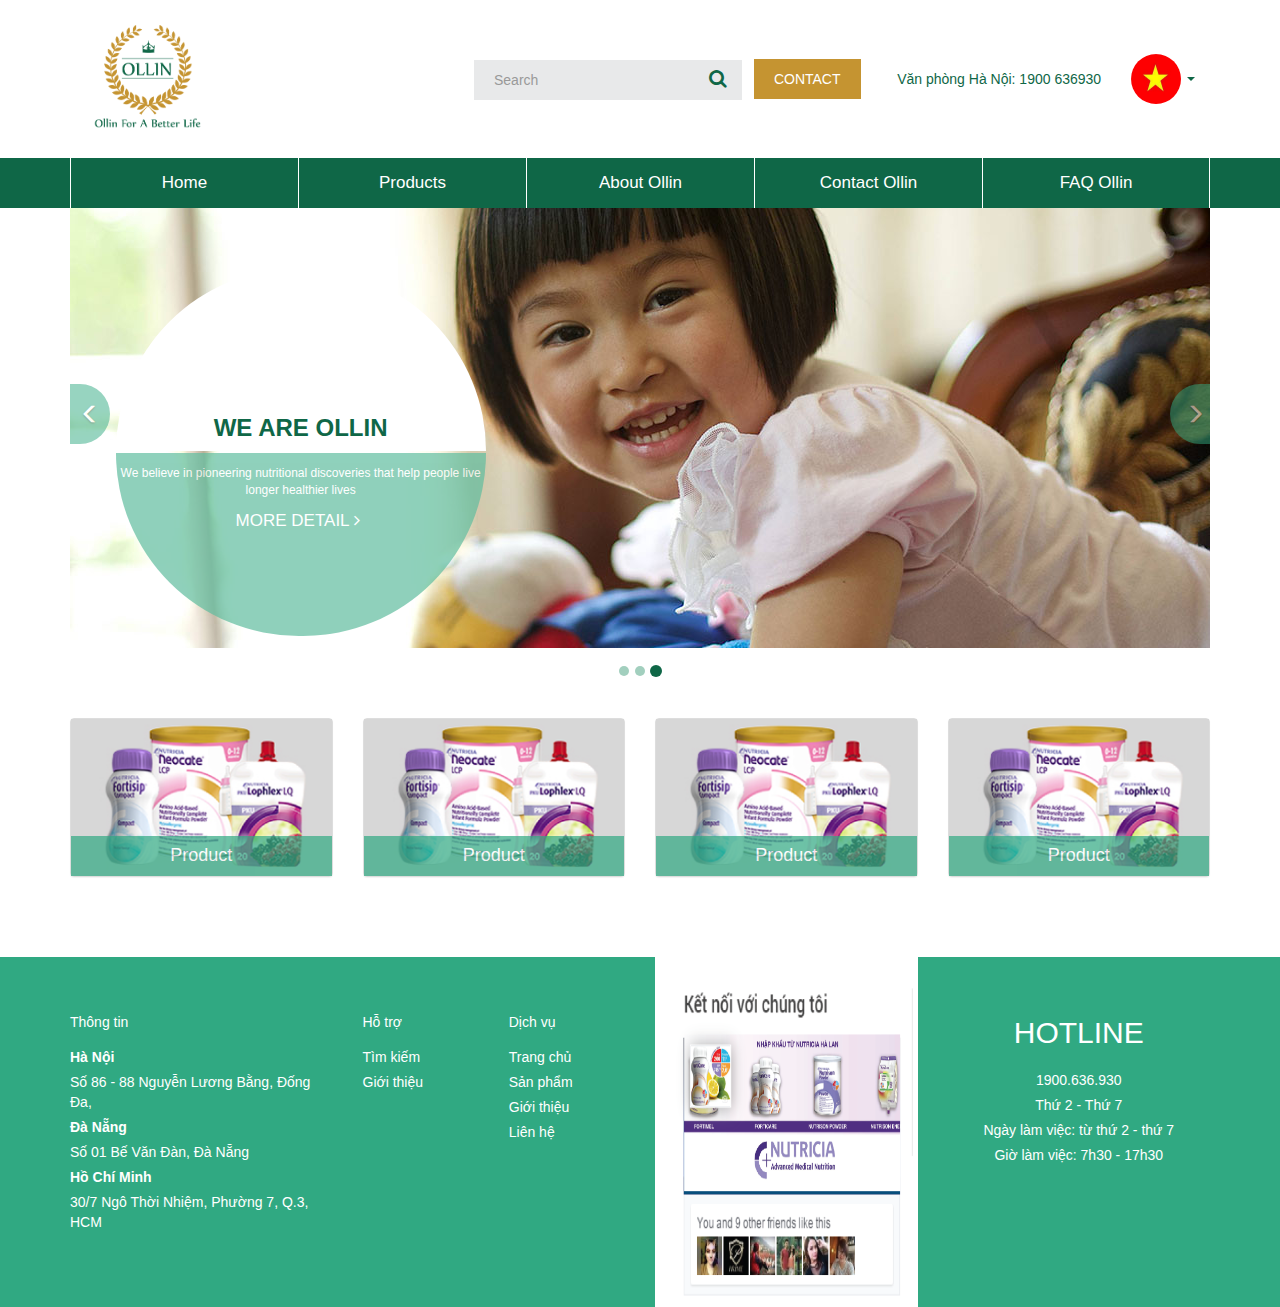
<file: index.html>
<!DOCTYPE html>
<html lang="en">
<head>
	<meta charset="utf-8">
	<meta http-equiv="X-UA-Compatible" content="IE=edge">
	<meta name="viewport" content="width=device-width, initial-scale=1">
	<meta name="description" content="">
	<meta name="author" content="">
	<!--<link rel="icon" href="../../favicon.ico">-->
	<title>index</title>
	<!-- Latest compiled and minified CSS & JS -->

	<!-- Local bootstrap CSS & JS -->
	<link rel="stylesheet" href="css/style.css">
	<link rel="stylesheet" media="screen" href="css/bootstrap.min.css">
	<link rel="stylesheet" media="screen" href="css/font-awesome.min.css">
	<script src="js/jquery.js"></script>
	<script src="js/bootstrap.min.js"></script>
	<script>
		$(document).ready(function() {
			$(".thanhmenu .dropdown").hover(function() {
				$(this).addClass('open');
			}, function() {
				$(this).removeClass('open');
			});
			$("#close").click(function() {
				$("#fullmenu").removeClass('show');
			});
			$("#menu").click(function() {
				$("#fullmenu").addClass('show');
			});
			$("#search").click(function(event) {
				$("#right .form-group").toggleClass('show');
				$("#right .form-group input").focus();
				$("#left button.btn.btn-primary").toggleClass('show');
			});

		});
	</script>
</head>
<body>
	<div id="fullmenu">
		<ul class="list-group">
			<li class="list-group-item"><a href="">Home</a></li>
			<li class="list-group-item">
				<a data-toggle="collapse" data-target="#product" href="javascript:void(0)">Products<b class="caret"></b></a>
				<ul id="product" class="list-group collapse">
					<li class="list-group-item">Tube</li>
					<li class="list-group-item">Oral</li>
					<li class="list-group-item">Paediatric</li>
					<li class="list-group-item">Paediatric</li>
					<li class="list-group-item">Paediatric</li>
				</ul>
			</li>
			<li class="list-group-item"><a href="aboutOllin.html">About Ollin</a></li>
			<li class="list-group-item"><a href="contact.html">Contact Ollin</a></li>
			<li class="list-group-item"><a href="faq.html">Frequantly Asked Questions</a></li>
		</ul>
		<div id="close">
			<i class="fa fa-close"></i>
		</div>
	</div>
	<header>
		<div class="header">
			<div class="container">
				<nav class="navbar navbar-default hidden-lg hidden-md" role="navigation">
					<div class="container-fluid">
						<!-- Brand and toggle get grouped for better mobile display -->
						<div class="navbar">
							<button id="menu" class="btn btn-default xsbtn" ><i class="fa fa-bars"></i></button>
							<div class="dropdown lang xsbtn xsimg" >
								<a href="#" class="dropdown-toggle" data-toggle="dropdown"><img src="imgs/images/vietnam.png"> <b class="caret"></b></a>
								<ul class="dropdown-menu">
									<li><a href="#"><img src="imgs/images/vietnam.png"></a></li>
									<li><a href="#"><img src="imgs/images/english.png"></a></li>
								</ul>
							</div>
							<button id="search" class="btn btn-default xsbtn"><i class="fa fa-search"></i></button>
							<a class="navbar-brand" href="#"><img src="imgs/images/logo.png" class="img-responsive" alt="Image"></a>
						</div>
					</div>

				</nav>

				<nav class="navbar navbar-default hidden-sm hidden-xs" role="navigation">
					<div class="container-fluid">
						<!-- Brand and toggle get grouped for better mobile display -->
						<div class="navbar-header">
							<span class="sr-only">Toggle navigation</span>
							<span class="icon-bar"></span>
							<span class="icon-bar"></span>
							<span class="icon-bar"></span>
						</button>
						<a class="navbar-brand logo" href="#"><img src="imgs/images/logo.png" class="img-responsive" alt="Image"></a>
					</div>

					<!-- Collect the nav links, forms, and other content for toggling -->
					<div class="top-header">
						
						<form class="navbar-form navbar-left navdown" role="search">
							<div class="form-group">
								<div class="input-group">
									<input name="key" type="text" class="form-control" placeholder="Search">
									<span class="input-group-btn">
										<button class="btn btn-default" type="button"><i class="fa fa-search"></i></button>
									</span>
								</div>
							</div>
							<a class="button btn_contact" href="contact.html">CONTACT</a>
							<!-- <button type="submit" class="btn btn_contact">CONTACT</button> -->
						</form>
						<ul class="nav navbar-nav navbar-right">
							<li><a href="#">Văn phòng Hà Nội: 1900 636930</a></li>
							<li class="dropdown lang">
								<a href="#" class="dropdown-toggle" data-toggle="dropdown"><img src="imgs/images/vietnam.png"> <b class="caret"></b></a>
								<ul class="dropdown-menu">
									<li><a href="#"><img src="imgs/images/vietnam.png"></a></li>
									<li><a href="#"><img src="imgs/images/english.png"></a></li>
								</ul>
							</li>
						</ul>
					</div><!-- /.navbar-collapse -->
				</nav>
			</div>
			<form action="" method="GET" role="form">
				<div class="xsmenu hidden-md hidden-lg">
					<div id="right">
						<div class="form-group">
							<input type="text" name="key" class="form-control" id="">
						</div>
						Văn phòng Hà Nội: 1900 636930
					</div>
					<div id="left">
						<button type="submit" class="btn btn-primary">SEARCH</button>
						Contact
					</div>
			</form>
			</div>
		</div>
	</header>
	<div class="thanhnav hidden-xs hidden-sm">
		<nav class="navbar navbar-default" role="navigation">
			<div class="container">
				<!-- Brand and toggle get grouped for better mobile display -->
				<div class="navbar-header">
					<button type="button" class="navbar-toggle" data-toggle="collapse" data-target=".navbar-ex1-collapse">
						<span class="sr-only">Toggle navigation</span>
						<span class="icon-bar"></span>
						<span class="icon-bar"></span>
						<span class="icon-bar"></span>
					</button>
				</div>

				<!-- Collect the nav links, forms, and other content for toggling -->
				<div class="collapse navbar-collapse navbar-ex1-collapse">
					<ul class="nav navbar-nav thanhmenu" id="myMenu">
						<li><a href="#">Home</a></li>
						<li class="dropdown">
							<a href="#" class="dropdown-toggle" data-toggle="dropdown">Products<!-- <b class="caret"></b> --></a>
							<ul class="dropdown-menu">
								<li><a href="#">Tube</a></li>
								<li><a href="#">Oral</a></li>
								<li><a href="#">Paediatric</a></li>
								<li><a href="#">Paediatric</a></li>
								<li><a href="#">Paediatric</a></li>
							</ul>
						</li>
						<li><a href="aboutOllin.html">About Ollin</a></li>
						<li><a href="contact.html">Contact Ollin</a></li>
						<li><a href="faq.html">FAQ Ollin</a></li>
					</ul>
				</div><!-- /.navbar-collapse -->
			</div>
		</nav>
	</div>
	<div class="main">
		<div class="main--caroul">

			<div class="container">
				<div class="row">
					<div class="col-md-12">
						<div id="carousel-id" class="carousel slide" data-ride="carousel">
							<ol class="carousel-indicators">
								<li data-target="#carousel-id" data-slide-to="0" class=""></li>
								<li data-target="#carousel-id" data-slide-to="1" class=""></li>
								<li data-target="#carousel-id" data-slide-to="2" class="active"></li>
							</ol>
							<div class="carousel-inner">
								<div class="item">
									<img src="imgs/images/slide.jpg" alt="img">
									<div class="caroul--img">
										<div class="container">
											<div class="mycaption">
												<div class="topcaption">
													<h3>WE ARE OLLIN</h3>
												</div>
												<div class="botcaption">
													<p>We believe in pioneering nutritional discoveries that help people live longer healthier lives</p>
													<a href="#">MORE DETAIL <i class="fa fa-angle-right" aria-hidden="true"></i></a>
												</div>
											</div>
										</div>
									</div>
								</div>
								<div class="item active">
									<img src="imgs/images/slide.jpg" alt="img">
									<div class="caroul--img">
										<div class="container">
											<div class="mycaption">
												<div class="topcaption">
													<h3>WE ARE OLLIN</h3>
												</div>
												<div class="botcaption">
													<p>We believe in pioneering nutritional discoveries that help people live longer healthier lives</p>
													<a href="#">MORE DETAIL <i class="fa fa-angle-right" aria-hidden="true"></i></a>
												</div>
											</div>
										</div>
									</div>
								</div>
								<div class="item">
									<img src="imgs/images/slide.jpg" alt="img">
									<div class="caroul--img">
										<div class="container">
											<div class="mycaption">
												<div class="topcaption">
													<h3>WE ARE OLLIN</h3>
												</div>
												<div class="botcaption">
													<p>We believe in pioneering nutritional discoveries that help people live longer healthier lives</p>
													<a href="#">MORE DETAIL <i class="fa fa-angle-right" aria-hidden="true"></i></a>
												</div>
											</div>
										</div>
									</div>
								</div>
							</div>
							<a class="left carousel-control" href="#carousel-id" data-slide="prev"><span class="glyphicon glyphicon-menu-left"></span></a>
							<a class="right carousel-control" href="#carousel-id" data-slide="next"><span class="glyphicon glyphicon-menu-right glyphicon glyphicon-"></span></a>
						</div>
					</div>
				</div>
			</div>
		</div>
				<div class="container" style="margin-top: 70px">
					<div class="row">
						<div class="col-md-3 col-sm-6 col-xs-12">
							<div class="panel panel-default">
								<div class="panel-body product">
									<a href="#"><img src="imgs/images/product.png" class="img-responsive" alt="Image">
									<h4>Product</h4></a>
								</div>
							</div>
						</div>
						<div class="col-md-3 col-sm-6 col-xs-12">
							<div class="panel panel-default">
							<div class="panel-body product">
								<a href="#"><img src="imgs/images/product.png" class="img-responsive" alt="Image">
									<h4>Product</h4></a>
							</div>
							</div>
						</div>
						<div class="col-md-3 col-sm-6 col-xs-12">
							<div class="panel panel-default">
								<div class="panel-body product">
									<a href="#"><img src="imgs/images/product.png" class="img-responsive" alt="Image">
										<h4>Product</h4></a>
								</div>
							</div>
						</div>
						<div class="col-md-3 col-sm-6 col-xs-12">
							<div class="panel panel-default">
								<div class="panel-body product">
									<a href="#"><img src="imgs/images/product.png" class="img-responsive" alt="Image">
										<h4>Product</h4></a>
								</div>
							</div>
						</div>
					</div>
				</div>
	</div>
	<div class="footer">
						<div class="container">
							<div class="row">
								<div class="col-md-3 col-sm-3 col-xs-12">
									<div class="footer--item1">
										<ul>
											<li><a href="#"><p>Thông tin</p></a></li>
											<li>Hà Nội</li>
											<li>Số 86 - 88 Nguyễn Lương Bằng, Đống Đa,</li>
											<li>Đà Nẵng</li>
											<li>Số 01 Bế Văn Đàn, Đà Nẵng</li>
											<li>Hồ Chí Minh</li>
											<li>30/7 Ngô Thời Nhiệm, Phường 7, Q.3, HCM</li>
										</ul>
									</div>
								</div>
								<div class="col-md-3 col-sm-3 col-xs-12">
									<div class="footer--item2">
										<div class="row">
											<div class="col-md-6">
												<ul>
													<li><a href="#"><p>Hỗ trợ</p></a></li>
													<li><a href="#">Tìm kiếm</a></li>
													<li><a href="#">Giới thiệu</a></li>
												</ul>

											</div>
											<div class="col-md-6">
												<ul>
													<li><a href="#"><p>Dịch vụ</p></a></li>
													<li><a href="#">Trang chủ</a></li>
													<li><a href="#">Sản phẩm</a></li>
													<li><a href="#">Giới thiệu</a></li>
													<li><a href="#">Liên hệ</a></li>
												</ul>
											</div>
										</div>
									</div>
								</div>
								<div class="col-md-6 col-sm-6 col-xs-12">
									<div class="footer--item3">
										<div class="row">
											<div class="col-md-6 col-sm-6 col-xs-12">
												<div class="item--img">
													<img src="imgs/images/footer.png" alt="" style="max-width: 100%; height: 350px;">
												</div>

											</div>
											<div class="col-md-6 col-sm-6 col-xs-12">
												<div class="item--text">
													<ul>
														<li><a href="#"><p>HOTLINE</p></a></li>
														<li><a href="#">1900.636.930</a></li>
														<li>Thứ 2 - Thứ 7</li>
														<li>Ngày làm việc: từ thứ 2 - thứ 7</li>
														<li>Giờ làm việc: 7h30 - 17h30</li>
													</ul>
												</div>
											</div>
										</div>
									</div>
								</div>
							</div>
						</div>
	</div>
</body>
</html>
</file>
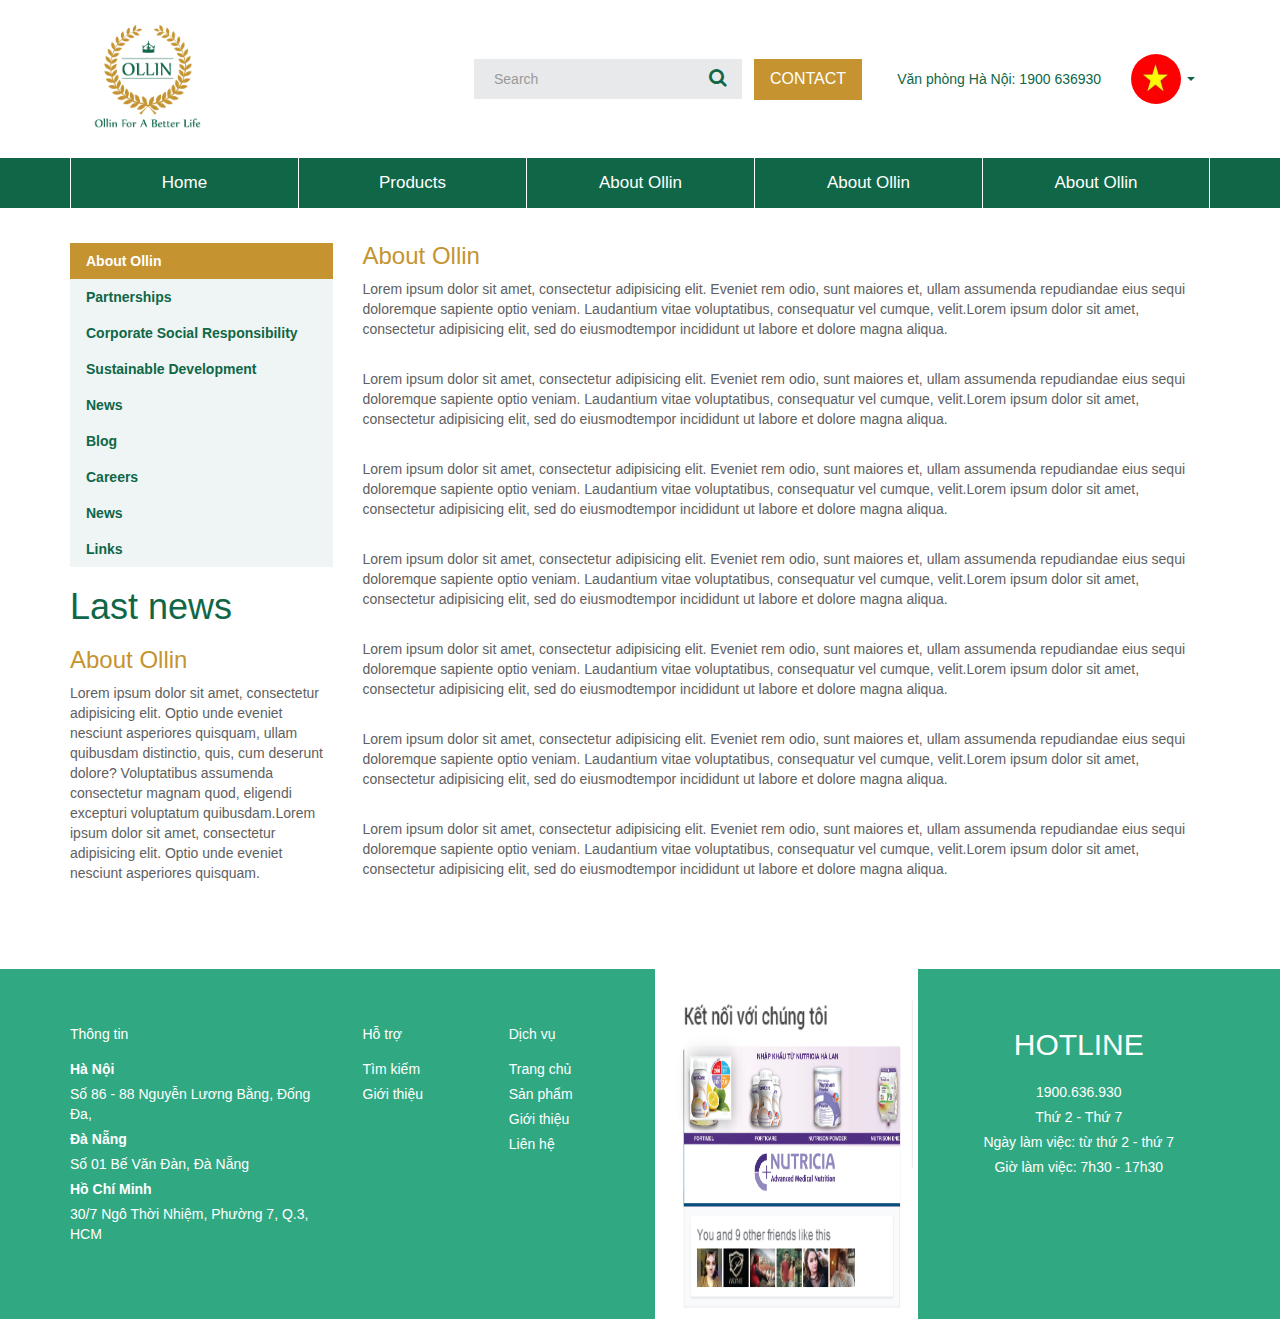
<file: aboutOllin.html>
<!DOCTYPE html>
<html lang="en">
<head>
	<meta charset="UTF-8">
	<title>AboutOllin</title>
	<!-- Latest compiled and minified CSS & JS -->

	<!-- Local bootstrap CSS & JS -->
	<link rel="stylesheet" href="css/style.css">
	<link rel="stylesheet" media="screen" href="css/bootstrap.min.css">
	<link rel="stylesheet" media="screen" href="css/font-awesome.min.css">
	<script src="js/jquery.js"></script>
	<script src="js/bootstrap.min.js"></script>
	<script>
		$(document).ready(function() {
			$(".thanhmenu .dropdown").hover(function() {
				$(this).addClass('open');
			}, function() {
				$(this).removeClass('open');
			});
			$("#close").click(function() {
				$("#fullmenu").removeClass('show');
			});
			$("#menu").click(function() {
				$("#fullmenu").addClass('show');
			});
			$("#search").click(function(event) {
				$("#right .form-group").toggleClass('show');
				$("#right .form-group input").focus();
				$("#left button.btn.btn-primary").toggleClass('show');
			});

		});
	</script>
</head>
<body>
	<div class="wrapper">
		<div id="fullmenu">
		<ul class="list-group">
			<li class="list-group-item"><a href="">Home</a></li>
			<li class="list-group-item">
				<a data-toggle="collapse" data-target="#product" href="javascript:void(0)">Products<b class="caret"></b></a>
				<ul id="product" class="list-group collapse">
					<li class="list-group-item">Tube</li>
					<li class="list-group-item">Oral</li>
					<li class="list-group-item">Paediatric</li>
					<li class="list-group-item">Paediatric</li>
					<li class="list-group-item">Paediatric</li>
				</ul>
			</li>
			<li class="list-group-item"><a href="">About Ollin</a></li>
			<li class="list-group-item"><a href="">About Ollin</a></li>
			<li class="list-group-item"><a href="">About Ollin</a></li>
		</ul>
		<div id="close">
			<i class="fa fa-close"></i>
		</div>
	</div>
	<header>
		<div class="header">
			<div class="container">
				<nav class="navbar navbar-default hidden-lg hidden-md" role="navigation">
					<div class="container-fluid">
						<!-- Brand and toggle get grouped for better mobile display -->
						<div class="navbar">
							<button id="menu" class="btn btn-default xsbtn" ><i class="fa fa-bars"></i></button>
							<div class="dropdown lang xsbtn xsimg" >
								<a href="#" class="dropdown-toggle" data-toggle="dropdown"><img src="imgs/images/vietnam.png"> <b class="caret"></b></a>
								<ul class="dropdown-menu">
									<li><a href="#"><img src="imgs/images/vietnam.png"></a></li>
									<li><a href="#"><img src="imgs/images/english.png"></a></li>
								</ul>
							</div>
							<button id="search" class="btn btn-default xsbtn"><i class="fa fa-search"></i></button>
							<a class="navbar-brand" href="#"><img src="imgs/images/logo.png" width="100px" class="img-responsive" alt="Image"></a>
						</div>
					</div>

				</nav>

				<nav class="navbar navbar-default hidden-sm hidden-xs" role="navigation">
					<div class="container-fluid">
						<!-- Brand and toggle get grouped for better mobile display -->
						<div class="navbar-header">
							<span class="sr-only">Toggle navigation</span>
							<span class="icon-bar"></span>
							<span class="icon-bar"></span>
							<span class="icon-bar"></span>
						</button>
						<a class="navbar-brand logo" href="#"><img src="imgs/images/logo.png" class="img-responsive" alt="Image"></a>
					</div>

					<!-- Collect the nav links, forms, and other content for toggling -->
					<div class="top-header">
						
						<form class="navbar-form navbar-left navdown" role="search">
							<div class="form-group">
								<div class="input-group">
									<input name="key" type="text" class="form-control" placeholder="Search">
									<span class="input-group-btn">
										<button class="btn btn-default" type="button"><i class="fa fa-search"></i></button>
									</span>
								</div>
							</div>
							<button type="submit" class="btn btn_contact">CONTACT</button>
						</form>
						<ul class="nav navbar-nav navbar-right">
							<li><a href="#">Văn phòng Hà Nội: 1900 636930</a></li>
							<li class="dropdown lang">
								<a href="#" class="dropdown-toggle" data-toggle="dropdown"><img src="imgs/images/vietnam.png"> <b class="caret"></b></a>
								<ul class="dropdown-menu">
									<li><a href="#"><img src="imgs/images/vietnam.png"></a></li>
									<li><a href="#"><img src="imgs/images/english.png"></a></li>
								</ul>
							</li>
						</ul>
					</div><!-- /.navbar-collapse -->
				</nav>
			</div>
			<form action="" method="GET" role="form">
				<div class="xsmenu hidden-md hidden-lg">
					<div id="right">
						<div class="form-group">
							<input type="text" name="key" class="form-control" id="">
						</div>
						Văn phòng Hà Nội: 1900 636930
					</div>
					<div id="left">
						<button type="submit" class="btn btn-primary">SEARCH</button>
						Contact
					</div>
				</form>
			</div>
		</div>
	</header>
	<div class="thanhnav hidden-xs hidden-sm">
		<nav class="navbar navbar-default" role="navigation">
			<div class="container">
				<!-- Brand and toggle get grouped for better mobile display -->
				<div class="navbar-header">
					<button type="button" class="navbar-toggle" data-toggle="collapse" data-target=".navbar-ex1-collapse">
						<span class="sr-only">Toggle navigation</span>
						<span class="icon-bar"></span>
						<span class="icon-bar"></span>
						<span class="icon-bar"></span>
					</button>
				</div>

				<!-- Collect the nav links, forms, and other content for toggling -->
				<div class="collapse navbar-collapse navbar-ex1-collapse">
					<ul class="nav navbar-nav thanhmenu" id="myMenu">
						<li><a href="#">Home</a></li>
						<li class="dropdown">
							<a href="#" class="dropdown-toggle" data-toggle="dropdown">Products<!-- <b class="caret"></b> --></a>
							<ul class="dropdown-menu">
								<li><a href="#">Tube</a></li>
								<li><a href="#">Oral</a></li>
								<li><a href="#">Paediatric</a></li>
								<li><a href="#">Paediatric</a></li>
								<li><a href="#">Paediatric</a></li>
							</ul>
						</li>
						<li><a href="#">About Ollin</a></li>
						<li><a href="#">About Ollin</a></li>
						<li><a href="#">About Ollin</a></li>
					</ul>
				</div><!-- /.navbar-collapse -->
			</div>
		</nav>
	</div>

		<div class="content_AboutOllin">
			<div class="container">
				<div class="row">
					<div class="col-md-3 col-sm-3 col-xs-12">
						<div class="content--left">
							<div class="left--nav">
								<ul>
									<li><a class="active" href="#home">About Ollin</a></li>
									<li><a href="#news">Partnerships</a></li>
									<li><a href="#contact">Corporate Social Responsibility</a></li>
									<li><a href="#about">Sustainable Development</a></li><li><a href="#news">News</a></li>
									<li><a href="#contact">Blog</a></li>
									<li><a href="#about">Careers</a></li>
									<li><a href="#contact">News</a></li>
									<li><a href="#about">Links</a></li>
								</ul>
							</div>
							<div class="left--text">
								<h1><a href="#">Last news</a></h1>
								<h3><a href="#">About Ollin</a></h3>
								<span>
									Lorem ipsum dolor sit amet, consectetur adipisicing elit. Optio unde eveniet nesciunt asperiores quisquam, ullam quibusdam distinctio, quis, cum deserunt dolore? Voluptatibus assumenda consectetur magnam quod, eligendi excepturi voluptatum quibusdam.Lorem ipsum dolor sit amet, consectetur adipisicing elit. Optio unde eveniet nesciunt asperiores quisquam.
								</span>

								<!-- <div class="left--text--news">
									<ul>
										<li><a href="#">Lorem ipsum dolor sit ametetur?</a></li>
										<li><p>May 15,2017-09:00AM</p></li>
										<li><span>Reason for change This is an ISO regul;ation 18250-3 brought about by the World Health Organisation (WHO)...</span></li>
									</ul>
									<ul>
										<li><a href="#">Lorem ipsum dolor sit ametetur?</a></li>
										<li><p>May 15,2017-09:00AM</p></li>
										<li><span>Please use the links below to view or download the speaker presentations. Jenny Livingstone, Specalist PGHaN Dietitian...</span></li>
									</ul>
									<ul>
										<li><a href="#">Lorem ipsum dolor sit ametetur?</a></li>
										<li><p>May 15,2017-09:00AM</p></li>
										<li><span>Patients requiring enteral tube feeding are not made to a single formula. The Nutrison range of high...</span></li>
									</ul>
								
								</div> -->
							</div>
						</div>

					</div>
					<div class="col-md-9 col-sm-9 col-xs-12">
						<div class="content--right">
							<div class="right--text">
								<h3><a href="#">About Ollin</a></h3>
								<p>Lorem ipsum dolor sit amet, consectetur adipisicing elit. Eveniet rem odio, sunt maiores et, ullam assumenda repudiandae eius sequi doloremque sapiente optio veniam. Laudantium vitae voluptatibus, consequatur vel cumque, velit.Lorem ipsum dolor sit amet, consectetur adipisicing elit, sed do eiusmodtempor incididunt ut labore et dolore magna aliqua.
								</p><br>
								<p>Lorem ipsum dolor sit amet, consectetur adipisicing elit. Eveniet rem odio, sunt maiores et, ullam assumenda repudiandae eius sequi doloremque sapiente optio veniam. Laudantium vitae voluptatibus, consequatur vel cumque, velit.Lorem ipsum dolor sit amet, consectetur adipisicing elit, sed do eiusmodtempor incididunt ut labore et dolore magna aliqua.
								</p><br>
								<p>Lorem ipsum dolor sit amet, consectetur adipisicing elit. Eveniet rem odio, sunt maiores et, ullam assumenda repudiandae eius sequi doloremque sapiente optio veniam. Laudantium vitae voluptatibus, consequatur vel cumque, velit.Lorem ipsum dolor sit amet, consectetur adipisicing elit, sed do eiusmodtempor incididunt ut labore et dolore magna aliqua.
								</p><br>
								<p>Lorem ipsum dolor sit amet, consectetur adipisicing elit. Eveniet rem odio, sunt maiores et, ullam assumenda repudiandae eius sequi doloremque sapiente optio veniam. Laudantium vitae voluptatibus, consequatur vel cumque, velit.Lorem ipsum dolor sit amet, consectetur adipisicing elit, sed do eiusmodtempor incididunt ut labore et dolore magna aliqua.
								</p><br>
								<p>Lorem ipsum dolor sit amet, consectetur adipisicing elit. Eveniet rem odio, sunt maiores et, ullam assumenda repudiandae eius sequi doloremque sapiente optio veniam. Laudantium vitae voluptatibus, consequatur vel cumque, velit.Lorem ipsum dolor sit amet, consectetur adipisicing elit, sed do eiusmodtempor incididunt ut labore et dolore magna aliqua.
								</p><br>
								<p>Lorem ipsum dolor sit amet, consectetur adipisicing elit. Eveniet rem odio, sunt maiores et, ullam assumenda repudiandae eius sequi doloremque sapiente optio veniam. Laudantium vitae voluptatibus, consequatur vel cumque, velit.Lorem ipsum dolor sit amet, consectetur adipisicing elit, sed do eiusmodtempor incididunt ut labore et dolore magna aliqua.
								</p><br>
								<p>Lorem ipsum dolor sit amet, consectetur adipisicing elit. Eveniet rem odio, sunt maiores et, ullam assumenda repudiandae eius sequi doloremque sapiente optio veniam. Laudantium vitae voluptatibus, consequatur vel cumque, velit.Lorem ipsum dolor sit amet, consectetur adipisicing elit, sed do eiusmodtempor incididunt ut labore et dolore magna aliqua.
								</p><br>

								<!-- <p>Lorem ipsum dolor sit amet, consectetur adipisicing elit. Qui nobis, quis non odio tempore fugiat distinctio dolore quibusdam. Possimus error quod consequuntur. Assumenda voluptatibus tempora explicabo pariatur tenetur reiciendis, laudantium!</p>
								<p>Lorem ipsum dolor sit amet, consectetur adipisicing elit. Qui nobis, quis non odio tempore fugiat distinctio dolore quibusdam. Possimus error quod consequuntur. Assumenda voluptatibus tempora explicabo pariatur tenetur reiciendis, laudantium!</p>
								<h3>The Power of Ollin</h3>
								<p>We believe in the power of nutrition to make a positive and proven difference to health. Our ambition is for medical nutrition to be integral to healthcare.</p>
								<img src="imgs/images/product.png" alt="">
								<p>Lorem ipsum dolor sit amet, consectetur adipisicing elit. Nulla, dolore!</p>
								<h3>Our areas of expertise</h3>
								<p>Lorem ipsum dolor sit amet, consectetur adipisicing elit. Commodi reprehenderit sit est. Consequatur iste ipsum quibusdam assumenda doloribus! Doloremque, consequatur! Quod facilis minima totam blanditiis iure ab consectetur laborum est!</p>
								<p>Lorem ipsum dolor sit amet, consectetur adipisicing elit. Commodi reprehenderit sit est. Consequatur iste ipsum quibusdam assumenda doloribus! Doloremque, consequatur! Quod facilis minima totam blanditiis iure ab consectetur laborum est!</p>
								<h3>Focus areas</h3>
								<p>Lorem ipsum dolor sit amet, consectetur adipisicing elit. Necessitatibus eligendi nisi distinctio, sapiente sint asperiores, maxime doloribus reiciendis obcaecati alias sit deserunt, eum non magni, eveniet ea cupiditate quo praesentium!</p>
								<p>Eaque quas itaque vero, corporis repellendus tempore quod excepturi iste nam quia qui voluptatibus commodi sed beatae nobis! Tenetur quod delectus, at quis in est culpa dolores, repellat magni necessitatibus!</p>
								<ul>
									<li>Lorem ipsum dolor sit amet.</li>
									<li>Cum, ducimus quia autem dolore.</li>
									<li>Amet quod at impedit, est!</li>
									<li>Dolorum dolorem eum cum sequi?</li>
									<li>Temporibus cum ratione corrupti tempora!</li>
									<li>Nemo enim harum, sed nam.</li>
								</ul>
								<h3>Our areas of expertise</h3>
								<p>Lorem ipsum dolor sit amet, consectetur adipisicing elit. Commodi reprehenderit sit est. Consequatur iste ipsum quibusdam assumenda doloribus! Doloremque, consequatur! Quod facilis minima totam blanditiis iure ab consectetur laborum est!</p>
								<p>Lorem ipsum dolor sit amet, consectetur adipisicing elit. Commodi reprehenderit sit est. Consequatur iste ipsum quibusdam assumenda doloribus! Doloremque, consequatur! Quod facilis minima totam blanditiis iure ab consectetur laborum est!</p>
								<h3>Our areas of expertise</h3>
								<p>Lorem ipsum dolor sit amet, consectetur adipisicing elit. Commodi reprehenderit sit est. Consequatur iste ipsum quibusdam assumenda doloribus! Doloremque, consequatur! Quod facilis minima totam blanditiis iure ab consectetur laborum est!</p>
								<p>Lorem ipsum dolor sit amet, consectetur adipisicing elit. Commodi reprehenderit sit est. Consequatur iste ipsum quibusdam assumenda doloribus! Doloremque, consequatur! Quod facilis minima totam blanditiis iure ab consectetur laborum est!</p>
								<h3>Our areas of expertise</h3>
								<p>Lorem ipsum dolor sit amet, consectetur adipisicing elit. Commodi reprehenderit sit est. Consequatur iste ipsum quibusdam assumenda doloribus! Doloremque, consequatur! Quod facilis minima totam blanditiis iure ab consectetur laborum est!</p>
								<p>Lorem ipsum dolor sit amet, consectetur adipisicing elit. Commodi reprehenderit sit est. Consequatur iste ipsum quibusdam assumenda doloribus! Doloremque, consequatur! Quod facilis minima totam blanditiis iure ab consectetur laborum est!</p>
								<h3>Our areas of expertise</h3>
								<p>Lorem ipsum dolor sit amet, consectetur adipisicing elit. Commodi reprehenderit sit est. Consequatur iste ipsum quibusdam assumenda doloribus! Doloremque, consequatur! Quod facilis minima totam blanditiis iure ab consectetur laborum est!</p>
								<p>Lorem ipsum dolor sit amet, consectetur adipisicing elit. Commodi reprehenderit sit est. Consequatur iste ipsum quibusdam assumenda doloribus! Doloremque, consequatur! Quod facilis minima totam blanditiis iure ab consectetur laborum est!</p>
								<button type="button" class="btn">VIEW OUR CURRENT VACACIES</button>
								<div class="employ--text">
									<div class="col-md-8">
										<div class="emp--text--item">
											<div class="row">
												<div class="col-md-6">
													<div class="emp--item--left">
														<p>Lorem ipsum dolor sit amet, consectetur adipisicing elit. Impedit a aliquid eaque vel!</p>
														<p><a href="#">MORE DETAIL ></a></p>
													</div>
												</div>
												<div class="col-md-6">
													<img src="imgs/images/efc.jpg" alt="">
												</div>
											</div>
										</div>
									</div>
								</div>
								<div class="bottom--text">
									<p>Lorem ipsum dolor sit amet, consectetur adipisicing elit. Cumque vero tempore hic eveniet perspiciatis deleniti tempora odit tenetur explicabo error a, earum. Veritatis consequatur at quia eos sit blanditiis quas.</p>
								</div> -->
							</div>
						</div>
					</div>
				</div>
			</div>
		</div>
		<div class="footer">
	<div class="container">
		<div class="row">
			<div class="col-md-3 col-sm-3 col-xs-12">
				<div class="footer--item1">
					<ul>
						<li><a href="#"><p>Thông tin</p></a></li>
						<li>Hà Nội</li>
						<li>Số 86 - 88 Nguyễn Lương Bằng, Đống Đa,</li>
						<li>Đà Nẵng</li>
						<li>Số 01 Bế Văn Đàn, Đà Nẵng</li>
						<li>Hồ Chí Minh</li>
						<li>30/7 Ngô Thời Nhiệm, Phường 7, Q.3, HCM</li>
					</ul>
				</div>
			</div>
			<div class="col-md-3 col-sm-3 col-xs-12">
				<div class="footer--item2">
					<div class="row">
						<div class="col-md-6">
							<ul>
								<li><a href="#"><p>Hỗ trợ</p></a></li>
								<li><a href="#">Tìm kiếm</a></li>
								<li><a href="#">Giới thiệu</a></li>
							</ul>

						</div>
						<div class="col-md-6">
							<ul>
								<li><a href="#"><p>Dịch vụ</p></a></li>
								<li><a href="#">Trang chủ</a></li>
								<li><a href="#">Sản phẩm</a></li>
								<li><a href="#">Giới thiệu</a></li>
								<li><a href="#">Liên hệ</a></li>
							</ul>
						</div>
					</div>
				</div>
			</div>
			<div class="col-md-6 col-sm-6 col-xs-12">
				<div class="footer--item3">
					<div class="row">
						<div class="col-md-6 col-sm-6 col-xs-12">
							<div class="item--img">
								<img src="imgs/images/footer.png" alt="" style="max-width: 100%; height: 350px;">
							</div>

						</div>
						<div class="col-md-6 col-sm-6 col-xs-12">
							<div class="item--text">
								<ul>
									<li><a href="#"><p>HOTLINE</p></a></li>
									<li><a href="#">1900.636.930</a></li>
									<li>Thứ 2 - Thứ 7</li>
									<li>Ngày làm việc: từ thứ 2 - thứ 7</li>
									<li>Giờ làm việc: 7h30 - 17h30</li>
								</ul>
							</div>
						</div>
					</div>
				</div>
			</div>
		</div>
	</div>
</div>
	</div>


</body>
</html>
</file>
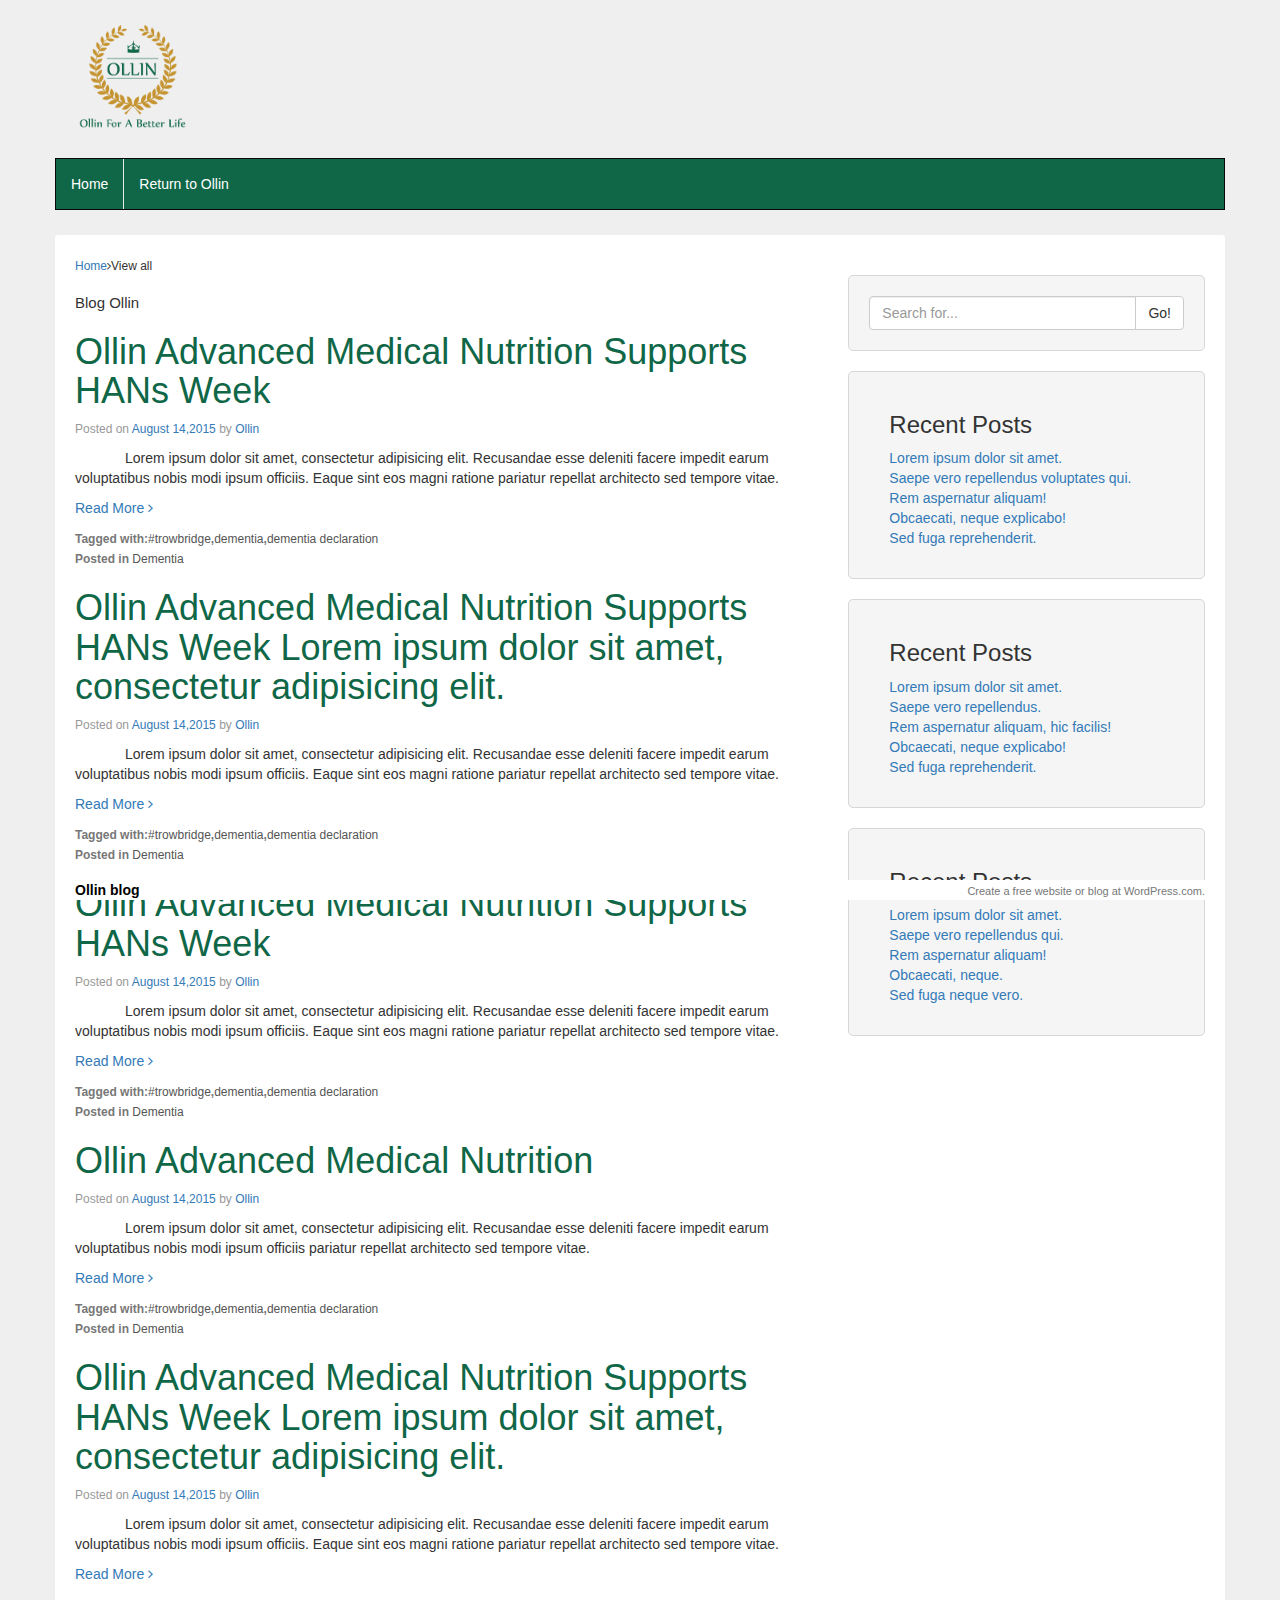
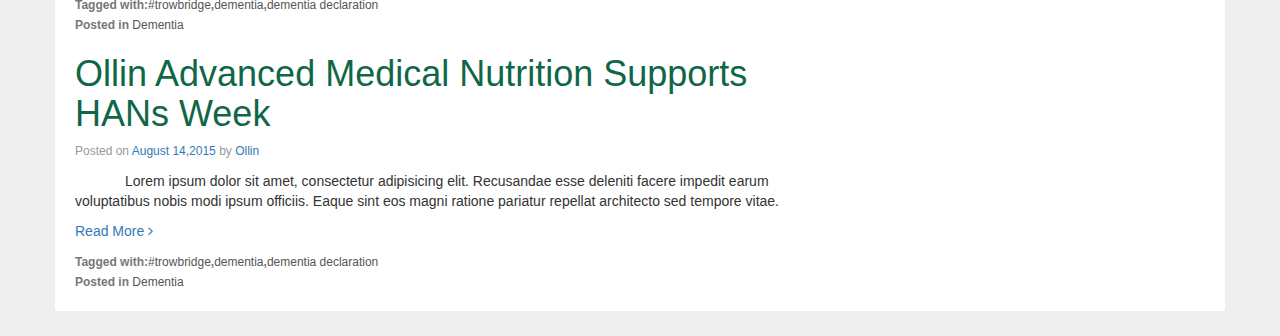
<file: blog.html>
<!DOCTYPE html>
<html lang="en">
<head>
	<meta charset="UTF-8">
	<title>blog</title>
	<!-- Latest compiled and minified CSS & JS -->

	<!-- Local bootstrap CSS & JS -->
	<link rel="stylesheet" href="css/style.css">
	<link rel="stylesheet" media="screen" href="css/bootstrap.min.css">
	<link rel="stylesheet" media="screen" href="css/font-awesome.min.css">
	<script src="js/jquery.js"></script>
	<script src="js/bootstrap.min.js"></script>
</head>
<body>
	<div class="wraper--blog">
		<div class="head">
			<header>
				<div class="blog--header--top">
					<div class="container">
						<nav class="navbar navbar-default" role="navigation">
							<div class="container-fluid">
								<!-- Brand and toggle get grouped for better mobile display -->
								<div class="navbar-header">
									<span class="sr-only">Toggle navigation</span>
									<span class="icon-bar"></span>
									<span class="icon-bar"></span>
									<span class="icon-bar"></span>
								</button>
								<a class="navbar-brand logo" href="#"><img src="imgs/images/logo.png" class="img-responsive" alt="Image"></a>
							</div>
						</nav>
					</div>
				</div>
			</header>
			<div class="container">
				<div class="blog--header--menu">
					<nav class="navbar navbar-inverse">
						<ul class="nav navbar-nav">
							<li><a href="#">Home</a></li>
							<li><a href="#">Return to Ollin</a></li>
						</ul>
					</nav>
				</div>
			</div>
		</div>
		<div class="blog_main">
			<div class="container">
				<div class="row">
					<div class="col-md-8 col-sm-8 col-xs-12">
						<div class="blog-top">
							<ul>
								<li><a href="#">Home </a></li>
								<li><i class="fa fa-angle-right" aria-hidden="true"></i></li>
								<li>View all</li>
							</ul>
						</div>
						<h6>Blog Ollin</h6>
						<div class="blog--item">
							<div class="blog--title">
								<h1><a href="#">Ollin Advanced Medical Nutrition Supports HANs Week </a></h1>
							</div>
							<div class="blog--post">
								<p>Posted on <a href="#">August 14,2015 </a>by <a href="#">Ollin</a></p>
							</div>
							<p class="blog--item--indent">Lorem ipsum dolor sit amet, consectetur adipisicing elit. Recusandae esse deleniti facere impedit earum voluptatibus nobis modi ipsum officiis. Eaque sint eos magni ratione pariatur repellat architecto sed tempore vitae.</p>
							<a href="#">Read More <i class="fa fa-angle-right" aria-hidden="true"></i></a><br>
							<div class="blog--bottom--text">
								<span>Tagged with:<a href="#">#trowbridge</a>,<a href="#">dementia</a>,<a href="#">dementia declaration</a><br>
							<span>Posted in <a href="#">Dementia</a></span>
							</div>
						</div>
						<div class="blog--item">
							<div class="blog--title">
								<h1><a href="#">Ollin Advanced Medical Nutrition Supports HANs Week Lorem ipsum dolor sit amet, consectetur adipisicing elit.</a></h1>
							</div>
							<div class="blog--post">
								<p>Posted on <a href="#">August 14,2015 </a>by <a href="#">Ollin</a></p>
							</div>
							<p class="blog--item--indent">Lorem ipsum dolor sit amet, consectetur adipisicing elit. Recusandae esse deleniti facere impedit earum voluptatibus nobis modi ipsum officiis. Eaque sint eos magni ratione pariatur repellat architecto sed tempore vitae.</p>
							<a href="#">Read More <i class="fa fa-angle-right" aria-hidden="true"></i></a><br>
							<div class="blog--bottom--text">
								<span>Tagged with:<a href="#">#trowbridge</a>,<a href="#">dementia</a>,<a href="#">dementia declaration</a><br>
							<span>Posted in <a href="#">Dementia</a></span>
							</div>
						</div>
						<div class="blog--item">
							<div class="blog--title">
								<h1><a href="#">Ollin Advanced Medical Nutrition Supports HANs Week </a></h1>
							</div>
							<div class="blog--post">
								<p>Posted on <a href="#">August 14,2015 </a>by <a href="#">Ollin</a></p>
							</div>
							<p class="blog--item--indent">Lorem ipsum dolor sit amet, consectetur adipisicing elit. Recusandae esse deleniti facere impedit earum voluptatibus nobis modi ipsum officiis. Eaque sint eos magni ratione pariatur repellat architecto sed tempore vitae.</p>
							<a href="#">Read More <i class="fa fa-angle-right" aria-hidden="true"></i></a><br>
							<div class="blog--bottom--text">
								<span>Tagged with:<a href="#">#trowbridge</a>,<a href="#">dementia</a>,<a href="#">dementia declaration</a><br>
							<span>Posted in <a href="#">Dementia</a></span>
							</div>
						</div>
						<div class="blog--item">
							<div class="blog--title">
								<h1><a href="#">Ollin Advanced Medical Nutrition</a></h1>
							</div>
							<div class="blog--post">
								<p>Posted on <a href="#">August 14,2015 </a>by <a href="#">Ollin</a></p>
							</div>
							<p class="blog--item--indent">Lorem ipsum dolor sit amet, consectetur adipisicing elit. Recusandae esse deleniti facere impedit earum voluptatibus nobis modi ipsum officiis pariatur repellat architecto sed tempore vitae.</p>
							<a href="#">Read More <i class="fa fa-angle-right" aria-hidden="true"></i></a><br>
							<div class="blog--bottom--text">
								<span>Tagged with:<a href="#">#trowbridge</a>,<a href="#">dementia</a>,<a href="#">dementia declaration</a><br>
							<span>Posted in <a href="#">Dementia</a></span>
							</div>
						</div>
						<div class="blog--item">
							<div class="blog--title">
								<h1><a href="#">Ollin Advanced Medical Nutrition Supports HANs Week Lorem ipsum dolor sit amet, consectetur adipisicing elit.</a></h1>
							</div>
							<div class="blog--post">
								<p>Posted on <a href="#">August 14,2015 </a>by <a href="#">Ollin</a></p>
							</div>
							<p class="blog--item--indent">Lorem ipsum dolor sit amet, consectetur adipisicing elit. Recusandae esse deleniti facere impedit earum voluptatibus nobis modi ipsum officiis. Eaque sint eos magni ratione pariatur repellat architecto sed tempore vitae.</p>
							<a href="#">Read More <i class="fa fa-angle-right" aria-hidden="true"></i></a><br>
							<div class="blog--bottom--text">
								<span>Tagged with:<a href="#">#trowbridge</a>,<a href="#">dementia</a>,<a href="#">dementia declaration</a><br>
							<span>Posted in <a href="#">Dementia</a></span>
							</div>
						</div>
						<div class="blog--item">
							<div class="blog--title">
								<h1><a href="#">Ollin Advanced Medical Nutrition Supports HANs Week </a></h1>
							</div>
							<div class="blog--post">
								<p>Posted on <a href="#">August 14,2015 </a>by <a href="#">Ollin</a></p>
							</div>
							<p class="blog--item--indent">Lorem ipsum dolor sit amet, consectetur adipisicing elit. Recusandae esse deleniti facere impedit earum voluptatibus nobis modi ipsum officiis. Eaque sint eos magni ratione pariatur repellat architecto sed tempore vitae.</p>
							<a href="#">Read More <i class="fa fa-angle-right" aria-hidden="true"></i></a><br>
							<div class="blog--bottom--text">
								<span>Tagged with:<a href="#">#trowbridge</a>,<a href="#">dementia</a>,<a href="#">dementia declaration</a><br>
							<span>Posted in <a href="#">Dementia</a></span>
							</div>
							
						</div>
					</div>
					<div class="col-md-4 col-sm-4 col-xs-12">
						<div class="blog--top--input">
							<div class="input-group">
								<input type="text" class="form-control" placeholder="Search for...">
								<span class="input-group-btn">
									<button class="btn btn-default" type="button">Go!</button>
								</span>
							</div>
						</div>
						<div class="blog--text blog--top--input">
							<div class="blog--text--item">
								<h3>Recent Posts</h3>
								<ul>
									<li><a href="#">Lorem ipsum dolor sit amet.</a></li>
									<li><a href="#">Saepe vero repellendus voluptates qui.</a></li>
									<li><a href="#">Rem aspernatur aliquam!</a></li>
									<li><a href="#">Obcaecati, neque explicabo!</a></li>
									<li><a href="#">Sed fuga reprehenderit.</a></li>
								</ul>
							</div>
						</div>
						<div class="blog--text blog--top--input">
							<div class="blog--text--item">
								<h3>Recent Posts</h3>
								<ul>
									<li><a href="#">Lorem ipsum dolor sit amet.</a></li>
									<li><a href="#">Saepe vero repellendus.</a></li>
									<li><a href="#">Rem aspernatur aliquam, hic facilis!</a></li>
									<li><a href="#">Obcaecati, neque explicabo!</a></li>
									<li><a href="#">Sed fuga reprehenderit.</a></li>
								</ul>
							</div>
						</div>
						<div class="blog--text blog--top--input">
							<div class="blog--text--item">
								<h3>Recent Posts</h3>
								<ul>
									<li><a href="#">Lorem ipsum dolor sit amet.</a></li>
									<li><a href="#">Saepe vero repellendus qui.</a></li>
									<li><a href="#">Rem aspernatur aliquam!</a></li>
									<li><a href="#">Obcaecati, neque.</a></li>
									<li><a href="#">Sed fuga neque vero.</a></li>
								</ul>
							</div>
						</div>
						
					</div>
				</div>
			</div>
		</div>
		<div class="blog_footer">
			<div class="container">
				<div class="fotter">
					<div class="row">
						<div class="blog--ft--item">
						<div class="col-md-6 col-sm-6 col-xs-12">
								<div class="blog--ft--left">
									<a href="#">Ollin blog</a>
								</div>
							</div>
							<div class="col-md-6 col-sm-6 col-xs-12">
								<div class="blog--ft--right">
									<a href="#">Create a free website or blog at WordPress.com.</a>
								</div>
							</div>
						</div>
					</div>
				</div>
			</div>
		</div>

	</div>

</body>
</html>
</file>
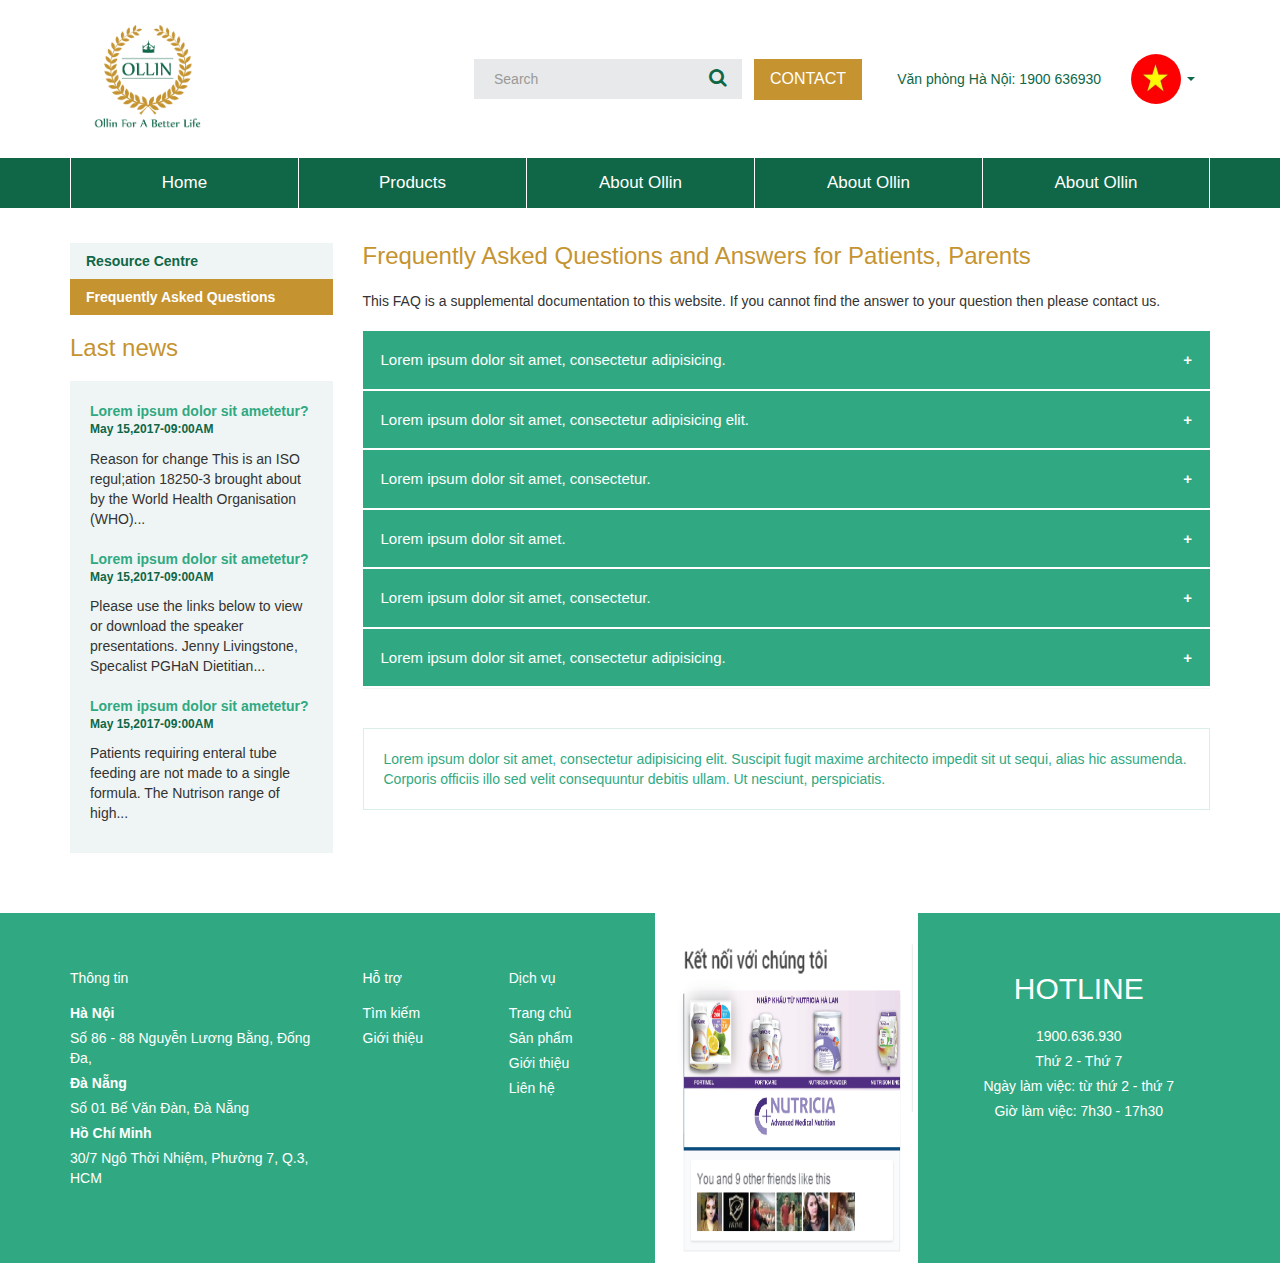
<file: faq.html>
<!DOCTYPE html>
<html lang="en">
<head>
	<meta charset="UTF-8">
	<title>FAQ</title>
	<!-- Latest compiled and minified CSS & JS -->

	<!-- Local bootstrap CSS & JS -->
	<link rel="stylesheet" href="css/style.css">
	<link rel="stylesheet" media="screen" href="css/bootstrap.min.css">
	<link rel="stylesheet" media="screen" href="css/font-awesome.min.css">
	<script src="js/jquery.js"></script>
	<script src="js/bootstrap.min.js"></script>
	<script>
	$(document).ready(function() {
			$(".thanhmenu .dropdown").hover(function() {
				$(this).addClass('open');
			}, function() {
				$(this).removeClass('open');
			});
			$("#close").click(function() {
				$("#fullmenu").removeClass('show');
			});
			$("#menu").click(function() {
				$("#fullmenu").addClass('show');
			});
			$("#search").click(function(event) {
				$("#right .form-group").toggleClass('show');
				$("#right .form-group input").focus();
				$("#left button.btn.btn-primary").toggleClass('show');
			});

		});
	</script>
</head>
<body>
	<div class="wrapper">
		<div id="fullmenu">
		<ul class="list-group">
			<li class="list-group-item"><a href="">Home</a></li>
			<li class="list-group-item">
				<a data-toggle="collapse" data-target="#product" href="javascript:void(0)">Products<b class="caret"></b></a>
				<ul id="product" class="list-group collapse">
					<li class="list-group-item">Tube</li>
					<li class="list-group-item">Oral</li>
					<li class="list-group-item">Paediatric</li>
					<li class="list-group-item">Paediatric</li>
					<li class="list-group-item">Paediatric</li>
				</ul>
			</li>
			<li class="list-group-item"><a href="">About Ollin</a></li>
			<li class="list-group-item"><a href="">About Ollin</a></li>
			<li class="list-group-item"><a href="">About Ollin</a></li>
		</ul>
		<div id="close">
			<i class="fa fa-close"></i>
		</div>
	</div>
	<header>
		<div class="header">
			<div class="container">
				<nav class="navbar navbar-default hidden-lg hidden-md" role="navigation">
					<div class="container-fluid">
						<!-- Brand and toggle get grouped for better mobile display -->
						<div class="navbar">
							<button id="menu" class="btn btn-default xsbtn" ><i class="fa fa-bars"></i></button>
							<div class="dropdown lang xsbtn xsimg" >
								<a href="#" class="dropdown-toggle" data-toggle="dropdown"><img src="imgs/images/vietnam.png"> <b class="caret"></b></a>
								<ul class="dropdown-menu">
									<li><a href="#"><img src="imgs/images/vietnam.png"></a></li>
									<li><a href="#"><img src="imgs/images/english.png"></a></li>
								</ul>
							</div>
							<button id="search" class="btn btn-default xsbtn"><i class="fa fa-search"></i></button>
							<a class="navbar-brand" href="#"><img src="imgs/images/logo.png" width="100px" class="img-responsive" alt="Image"></a>
						</div>
					</div>

				</nav>

				<nav class="navbar navbar-default hidden-sm hidden-xs" role="navigation">
					<div class="container-fluid">
						<!-- Brand and toggle get grouped for better mobile display -->
						<div class="navbar-header">
							<span class="sr-only">Toggle navigation</span>
							<span class="icon-bar"></span>
							<span class="icon-bar"></span>
							<span class="icon-bar"></span>
						</button>
						<a class="navbar-brand logo" href="#"><img src="imgs/images/logo.png" class="img-responsive" alt="Image"></a>
					</div>

					<!-- Collect the nav links, forms, and other content for toggling -->
					<div class="top-header">
						
						<form class="navbar-form navbar-left navdown" role="search">
							<div class="form-group">
								<div class="input-group">
									<input name="key" type="text" class="form-control" placeholder="Search">
									<span class="input-group-btn">
										<button class="btn btn-default" type="button"><i class="fa fa-search"></i></button>
									</span>
								</div>
							</div>
							<button type="submit" class="btn btn_contact">CONTACT</button>
						</form>
						<ul class="nav navbar-nav navbar-right">
							<li><a href="#">Văn phòng Hà Nội: 1900 636930</a></li>
							<li class="dropdown lang">
								<a href="#" class="dropdown-toggle" data-toggle="dropdown"><img src="imgs/images/vietnam.png"> <b class="caret"></b></a>
								<ul class="dropdown-menu">
									<li><a href="#"><img src="imgs/images/vietnam.png"></a></li>
									<li><a href="#"><img src="imgs/images/english.png"></a></li>
								</ul>
							</li>
						</ul>
					</div><!-- /.navbar-collapse -->
				</nav>
			</div>
			<form action="" method="GET" role="form">
				<div class="xsmenu hidden-md hidden-lg">
					<div id="right">
						<div class="form-group">
							<input type="text" name="key" class="form-control" id="">
						</div>
						Văn phòng Hà Nội: 1900 636930
					</div>
					<div id="left">
						<button type="submit" class="btn btn-primary">SEARCH</button>
						Contact
					</div>
				</form>
			</div>
		</div>
	</header>
	<div class="thanhnav hidden-xs hidden-sm">
		<nav class="navbar navbar-default" role="navigation">
			<div class="container">
				<!-- Brand and toggle get grouped for better mobile display -->
				<div class="navbar-header">
					<button type="button" class="navbar-toggle" data-toggle="collapse" data-target=".navbar-ex1-collapse">
						<span class="sr-only">Toggle navigation</span>
						<span class="icon-bar"></span>
						<span class="icon-bar"></span>
						<span class="icon-bar"></span>
					</button>
				</div>

				<!-- Collect the nav links, forms, and other content for toggling -->
				<div class="collapse navbar-collapse navbar-ex1-collapse">
					<ul class="nav navbar-nav thanhmenu" id="myMenu">
						<li><a href="#">Home</a></li>
						<li class="dropdown">
							<a href="#" class="dropdown-toggle" data-toggle="dropdown">Products<!-- <b class="caret"></b> --></a>
							<ul class="dropdown-menu">
								<li><a href="#">Tube</a></li>
								<li><a href="#">Oral</a></li>
								<li><a href="#">Paediatric</a></li>
								<li><a href="#">Paediatric</a></li>
								<li><a href="#">Paediatric</a></li>
							</ul>
						</li>
						<li><a href="#">About Ollin</a></li>
						<li><a href="#">About Ollin</a></li>
						<li><a href="#">About Ollin</a></li>
					</ul>
				</div><!-- /.navbar-collapse -->
			</div>
		</nav>
	</div>

		<div class="content_faq">
			<div class="container">
				<div class="row">
					<div class="col-md-3 col-sm-3 col-xs-12">
						<div class="content--faq--left">
							<div class="left--faq--nav">
								<ul>
									<li><a href="#home">Resource Centre</a></li>
									<li><a class="active" href="#news">Frequently Asked Questions</a></li>
								</ul>
							</div>
							<div class="left--faq--text">
								<div class="faq--item1">
									<h3><a href="#">Last news</a></h3>
								</div>
								<div class="faq--item2">
									<ul>
										<li><a href="#">Lorem ipsum dolor sit ametetur?</a></li>
										<li><p>May 15,2017-09:00AM</p></li>
										<li><span>Reason for change This is an ISO regul;ation 18250-3 brought about by the World Health Organisation (WHO)...</span></li>
									</ul>
									<ul>
										<li><a href="#">Lorem ipsum dolor sit ametetur?</a></li>
										<li><p>May 15,2017-09:00AM</p></li>
										<li><span>Please use the links below to view or download the speaker presentations. Jenny Livingstone, Specalist PGHaN Dietitian...</span></li>
									</ul>
									<ul>
										<li><a href="#">Lorem ipsum dolor sit ametetur?</a></li>
										<li><p>May 15,2017-09:00AM</p></li>
										<li><span>Patients requiring enteral tube feeding are not made to a single formula. The Nutrison range of high...</span></li>
									</ul>

								</div>
							</div>
						</div>
					</div>
					<div class="col-md-9 col-sm-9 col-xs-12">
						<div class="content-faq--right">
							<div class="right--faq--right--text">
								<h3>Frequently Asked Questions and Answers for Patients, Parents</h3>
								<p>This FAQ is a supplemental documentation to this website. If you cannot find the answer to your question then please contact us.</p>
							</div>
							<div class="right--faq--accordion">
								<button class="accordion">Lorem ipsum dolor sit amet, consectetur adipisicing.</button>
								<div class="panel">
									<button class="accordion_sub">Section 1</button>
									<div class="panel">
										<p>Lorem ipsum dolor sit amet, consectetur adipisicing elit, sed do eiusmod tempor incididunt ut labore et dolore magna aliqua. Ut enim ad minim veniam, quis nostrud exercitation ullamco laboris nisi ut aliquip ex ea commodo consequat.</p>
									</div>

									<button class="accordion_sub">Section 2</button>
									<div class="panel">
										<p>Lorem ipsum dolor sit amet, consectetur adipisicing elit, sed do eiusmod tempor incididunt ut labore et dolore magna aliqua. Ut enim ad minim veniam, quis nostrud exercitation ullamco laboris nisi ut aliquip ex ea commodo consequat.</p>
									</div>

									<button class="accordion_sub">Section 3</button>
									<div class="panel">
										<p>Lorem ipsum dolor sit amet, consectetur adipisicing elit, sed do eiusmod tempor incididunt ut labore et dolore magna aliqua. Ut enim ad minim veniam, quis nostrud exercitation ullamco laboris nisi ut aliquip ex ea commodo consequat.</p>
									</div>
								</div>

								<button class="accordion">Lorem ipsum dolor sit amet, consectetur adipisicing elit.</button>
								<div class="panel">
									<button class="accordion_sub">Section 1</button>
									<div class="panel">
										<p>Lorem ipsum dolor sit amet, consectetur adipisicing elit, sed do eiusmod tempor incididunt ut labore et dolore magna aliqua. Ut enim ad minim veniam, quis nostrud exercitation ullamco laboris nisi ut aliquip ex ea commodo consequat.</p>
									</div>

									<button class="accordion_sub">Section 2</button>
									<div class="panel">
										<p>Lorem ipsum dolor sit amet, consectetur adipisicing elit, sed do eiusmod tempor incididunt ut labore et dolore magna aliqua. Ut enim ad minim veniam, quis nostrud exercitation ullamco laboris nisi ut aliquip ex ea commodo consequat.</p>
									</div>

									<button class="accordion_sub">Section 3</button>
									<div class="panel">
										<p>Lorem ipsum dolor sit amet, consectetur adipisicing elit, sed do eiusmod tempor incididunt ut labore et dolore magna aliqua. Ut enim ad minim veniam, quis nostrud exercitation ullamco laboris nisi ut aliquip ex ea commodo consequat.</p>
									</div>
								</div>

								<button class="accordion">Lorem ipsum dolor sit amet, consectetur.</button>
								<div class="panel">
									<button class="accordion_sub">Section 1</button>
									<div class="panel">
										<p>Lorem ipsum dolor sit amet, consectetur adipisicing elit, sed do eiusmod tempor incididunt ut labore et dolore magna aliqua. Ut enim ad minim veniam, quis nostrud exercitation ullamco laboris nisi ut aliquip ex ea commodo consequat.</p>
									</div>

									<button class="accordion_sub">Section 2</button>
									<div class="panel">
										<p>Lorem ipsum dolor sit amet, consectetur adipisicing elit, sed do eiusmod tempor incididunt ut labore et dolore magna aliqua. Ut enim ad minim veniam, quis nostrud exercitation ullamco laboris nisi ut aliquip ex ea commodo consequat.</p>
									</div>

									<button class="accordion_sub">Section 3</button>
									<div class="panel">
										<p>Lorem ipsum dolor sit amet, consectetur adipisicing elit, sed do eiusmod tempor incididunt ut labore et dolore magna aliqua. Ut enim ad minim veniam, quis nostrud exercitation ullamco laboris nisi ut aliquip ex ea commodo consequat.</p>
									</div>
								</div>
								<button class="accordion">Lorem ipsum dolor sit amet.</button>
								<div class="panel">
									<button class="accordion_sub">Section 1</button>
									<div class="panel">
										<p>Lorem ipsum dolor sit amet, consectetur adipisicing elit, sed do eiusmod tempor incididunt ut labore et dolore magna aliqua. Ut enim ad minim veniam, quis nostrud exercitation ullamco laboris nisi ut aliquip ex ea commodo consequat.</p>
									</div>

									<button class="accordion_sub">Section 2</button>
									<div class="panel">
										<p>Lorem ipsum dolor sit amet, consectetur adipisicing elit, sed do eiusmod tempor incididunt ut labore et dolore magna aliqua. Ut enim ad minim veniam, quis nostrud exercitation ullamco laboris nisi ut aliquip ex ea commodo consequat.</p>
									</div>

									<button class="accordion_sub">Section 3</button>
									<div class="panel">
										<p>Lorem ipsum dolor sit amet, consectetur adipisicing elit, sed do eiusmod tempor incididunt ut labore et dolore magna aliqua. Ut enim ad minim veniam, quis nostrud exercitation ullamco laboris nisi ut aliquip ex ea commodo consequat.</p>
									</div>
								</div>

								<button class="accordion">Lorem ipsum dolor sit amet, consectetur.</button>
								<div class="panel">
									<button class="accordion_sub">Section 1</button>
									<div class="panel">
										<p>Lorem ipsum dolor sit amet, consectetur adipisicing elit, sed do eiusmod tempor incididunt ut labore et dolore magna aliqua. Ut enim ad minim veniam, quis nostrud exercitation ullamco laboris nisi ut aliquip ex ea commodo consequat.</p>
									</div>

									<button class="accordion_sub">Section 2</button>
									<div class="panel">
										<p>Lorem ipsum dolor sit amet, consectetur adipisicing elit, sed do eiusmod tempor incididunt ut labore et dolore magna aliqua. Ut enim ad minim veniam, quis nostrud exercitation ullamco laboris nisi ut aliquip ex ea commodo consequat.</p>
									</div>

									<button class="accordion_sub">Section 3</button>
									<div class="panel">
										<p>Lorem ipsum dolor sit amet, consectetur adipisicing elit, sed do eiusmod tempor incididunt ut labore et dolore magna aliqua. Ut enim ad minim veniam, quis nostrud exercitation ullamco laboris nisi ut aliquip ex ea commodo consequat.</p>
									</div>
								</div>

								<button class="accordion">Lorem ipsum dolor sit amet, consectetur adipisicing.</button>
								<div class="panel">
									<button class="accordion_sub">Section 1</button>
									<div class="panel">
										<p>Lorem ipsum dolor sit amet, consectetur adipisicing elit, sed do eiusmod tempor incididunt ut labore et dolore magna aliqua. Ut enim ad minim veniam, quis nostrud exercitation ullamco laboris nisi ut aliquip ex ea commodo consequat.</p>
									</div>

									<button class="accordion_sub">Section 2</button>
									<div class="panel">
										<p>Lorem ipsum dolor sit amet, consectetur adipisicing elit, sed do eiusmod tempor incididunt ut labore et dolore magna aliqua. Ut enim ad minim veniam, quis nostrud exercitation ullamco laboris nisi ut aliquip ex ea commodo consequat.</p>
									</div>

									<button class="accordion_sub">Section 3</button>
									<div class="panel">
										<p>Lorem ipsum dolor sit amet, consectetur adipisicing elit, sed do eiusmod tempor incididunt ut labore et dolore magna aliqua. Ut enim ad minim veniam, quis nostrud exercitation ullamco laboris nisi ut aliquip ex ea commodo consequat.</p>
									</div>
								</div>

							</div>
							<div class="right--faq--text-bottom">
								<div class="bottom--text">
									<span>Lorem ipsum dolor sit amet, consectetur adipisicing elit. Suscipit fugit maxime architecto impedit sit ut sequi, alias hic assumenda. Corporis officiis illo sed velit consequuntur debitis ullam. Ut nesciunt, perspiciatis.</span>
								</div>
							</div>
						</div>
					</div>
				</div>
			</div>
		</div>
		<div class="footer">
	<div class="container">
		<div class="row">
			<div class="col-md-3 col-sm-3 col-xs-12">
				<div class="footer--item1">
					<ul>
						<li><a href="#"><p>Thông tin</p></a></li>
						<li>Hà Nội</li>
						<li>Số 86 - 88 Nguyễn Lương Bằng, Đống Đa,</li>
						<li>Đà Nẵng</li>
						<li>Số 01 Bế Văn Đàn, Đà Nẵng</li>
						<li>Hồ Chí Minh</li>
						<li>30/7 Ngô Thời Nhiệm, Phường 7, Q.3, HCM</li>
					</ul>
				</div>
			</div>
			<div class="col-md-3 col-sm-3 col-xs-12">
				<div class="footer--item2">
					<div class="row">
						<div class="col-md-6">
							<ul>
								<li><a href="#"><p>Hỗ trợ</p></a></li>
								<li><a href="#">Tìm kiếm</a></li>
								<li><a href="#">Giới thiệu</a></li>
							</ul>

						</div>
						<div class="col-md-6">
							<ul>
								<li><a href="#"><p>Dịch vụ</p></a></li>
								<li><a href="#">Trang chủ</a></li>
								<li><a href="#">Sản phẩm</a></li>
								<li><a href="#">Giới thiệu</a></li>
								<li><a href="#">Liên hệ</a></li>
							</ul>
						</div>
					</div>
				</div>
			</div>
			<div class="col-md-6 col-sm-6 col-xs-12">
				<div class="footer--item3">
					<div class="row">
						<div class="col-md-6 col-sm-6 col-xs-12">
							<div class="item--img">
								<img src="imgs/images/footer.png" alt="" style="max-width: 100%; height: 350px;">
							</div>

						</div>
						<div class="col-md-6 col-sm-6 col-xs-12">
							<div class="item--text">
								<ul>
									<li><a href="#"><p>HOTLINE</p></a></li>
									<li><a href="#">1900.636.930</a></li>
									<li>Thứ 2 - Thứ 7</li>
									<li>Ngày làm việc: từ thứ 2 - thứ 7</li>
									<li>Giờ làm việc: 7h30 - 17h30</li>
								</ul>
							</div>
						</div>
					</div>
				</div>
			</div>
		</div>
	</div>
</div>
	</div>
	<script>
		var acc = document.getElementsByClassName("accordion");
		var i;

		for (i = 0; i < acc.length; i++) {
			acc[i].onclick = function() {
				this.classList.toggle("active");
				var panel = this.nextElementSibling;
				if (panel.style.maxHeight){
					panel.style.maxHeight = null;
				} else {
					panel.style.maxHeight = panel.scrollHeight + "px";
				} 
			}
		}
	</script>
	<script>
		var acc = document.getElementsByClassName("accordion_sub");
		var i;

		for (i = 0; i < acc.length; i++) {
			acc[i].onclick = function() {
				this.classList.toggle("active");
				var panel = this.nextElementSibling;
				if (panel.style.maxHeight){
					panel.style.maxHeight = null;
				} else {
					panel.style.maxHeight = panel.scrollHeight + "px";
				} 
			}
		}
	</script>
</body>
</html>
</file>
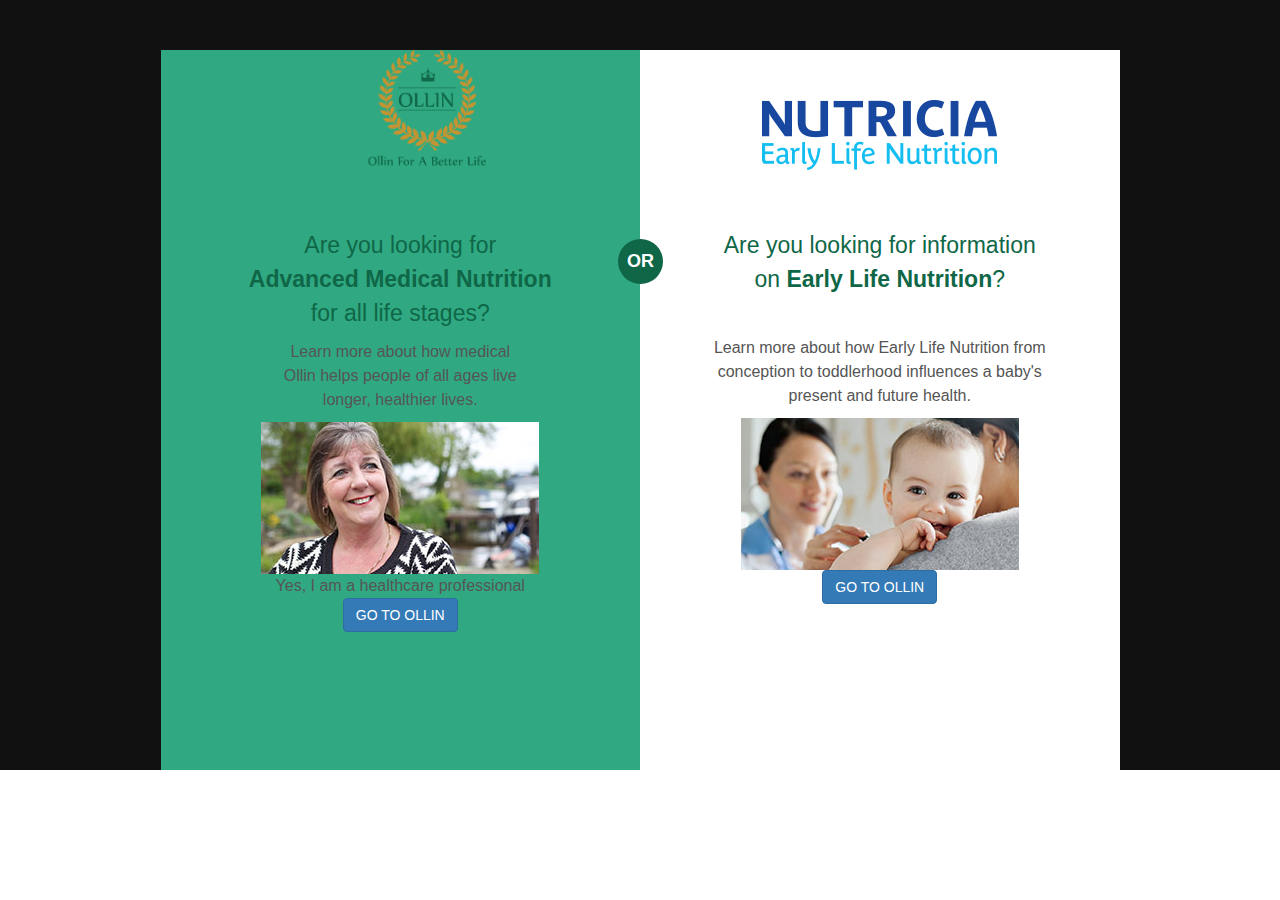
<file: popup.html>
<!DOCTYPE html>
<html lang="en">
<head>
	<meta charset="utf-8">
	<meta http-equiv="X-UA-Compatible" content="IE=edge">
	<meta name="viewport" content="width=device-width, initial-scale=1">
	<meta name="description" content="">
	<meta name="author" content="">
	<!--<link rel="icon" href="../../favicon.ico">-->
	<title>index</title>
	<!-- Latest compiled and minified CSS & JS -->

	<!-- Local bootstrap CSS & JS -->
	<link rel="stylesheet" href="css/style.css">
	<link rel="stylesheet" media="screen" href="css/bootstrap.min.css">
	<link rel="stylesheet" media="screen" href="css/font-awesome.min.css">
	<script src="js/jquery.js"></script>
	<script src="js/bootstrap.min.js"></script>
</head>
<body>
	<div class="fancybox">
		<div id="fancybox-content">
				<div class="row">
					<div class="col-md-12 col-sm-12 col-xs-12">
						<div class="popup-left">
							<header>

								<div class="pu-left-img">
									<img src="imgs/images/logo.png" class="img-responsive" alt="Image">
								</div>
							</header>
							<h1>Are you looking for<br><span>Advanced Medical Nutrition</span><br>for all life stages?</h1>
							<p>Learn more about how medical<br>Ollin&nbsp;helps people of all ages live<br>longer,&nbsp;healthier lives.</p>
							<div class="img-holder">
								<img src="imgs/images/nutricia.jpg" alt="image description">
							</div>
							<form class="interstitial-form" method="post" action="/" novalidate="novalidate">

								<div class="row">
									<input type="checkbox" name="vehicle" value="">Yes, I am a healthcare professional
								</div>

								<button type="submit" class="btn btn-primary">GO TO OLLIN</button>			
							</form>
							<span class="or blue">OR</span>
						</div>
						<div class="popup-right">
							<header>
								<div class="logo">
									<img src="imgs/images/neln-logo.png" alt="Nutricia early life nutrition">
								</div>
							</header>
							<h1>Are you looking for information<br>on <span>Early Life Nutrition</span>?</h1>
							<p>Learn more about how Early Life Nutrition from <br>conception to toddlerhood influences a baby's <br>present and future health.</p>
							<div class="img-holder">
								<img src="imgs/images/neln.jpg" alt="image description">
							</div>
							<form class="interstitial-form" method="post" action="/" novalidate="novalidate">
								<button type="submit" class="btn btn-primary">GO TO OLLIN</button>			
							</form>
						</div>
						
					</div>
				</div>




				<!-- <div class="two-col">
				
					<article class="col1 same-height-left" style="min-height: 702px;">
						<header>
							<div class="logo">
								<img src="/popup/images/nutricia-logo.png" alt="Nutricia advanced medical nutrition">
							</div>
						</header>
						<h1>Are you looking for<br><span>Advanced Medical Nutrition</span><br>for all life stages?</h1>
						<p>Learn more about how medical<br>nutrition&nbsp;helps people of all ages live<br>longer,&nbsp;healthier lives.</p>
						<div class="img-holder">
							<img src="popup/images/nutricia.jpg" alt="image description">
						</div>
						<form class="interstitial-form" method="post" action="/" novalidate="novalidate">
				
								<div class="row">
									<span class="jcf-checkbox jcf-unchecked"><span></span><input type="checkbox" id="chkHCP" style="position: absolute; height: 100%; width: 100%; opacity: 0; margin: 0px;"></span>
									<label tabindex="6" for="chkHCP">Yes, I am a healthcare professional</label>
								</div>
				
								<input type="submit" class="buttonNutricia" onclick="_gaq.push(['_trackEvent', 'ELN Interstitial', 'Button 1', 'nutricia.co.uk']);" value="Go to nutricia.co.uk">
				
						</form>
						<span class="or blue">OR</span>
					</article>
					
					<article class="col2 same-height-right" style="min-height: 702px;">
						<header>
							<div class="logo">
								<img src="popup/images/neln-logo.png" alt="Nutricia early life nutrition">
							</div>
						</header>
						<h1>Are you looking for information<br>on <span>Early Life Nutrition</span>?</h1>
						<p>Learn more about how Early Life Nutrition&nbsp;from conception to&nbsp;<span>toddlerhood influences a&nbsp;baby's present and future health.</span></p>
						<div class="img-holder">
							<img src="popup/images/neln.jpg" alt="image description">
						</div>
				
						<a href="https://eln.nutricia.co.uk/?from=nutricia" class="btn-link" tabindex="5" onclick="_gaq.push(['_trackEvent', 'ELN Interstitial', 'Button 2', 'eln.nutricia.co.uk']);_gaq.push(['eln._link', 'http:// eln.nutricia.co.uk']);">Go to eln.nutricia.co.uk</a>
						
					</article>
					
				</div>
			</div></div> -->
		</div>
	</div>
</body>
</html>
</file>
<file: css/style.css>
*{
	margin: 0;
	padding: 0;
}
.disable{
	display: none;
}
div#left {
	position: relative;
}

#left button.btn.btn-primary {
	position: absolute;
	top: 0px;
	left: 0px;
	width: 100%;
	border-radius: 0px;
	display: none;
	opacity: 0;
	background: #0088A5;
	height: 100%;
	box-shadow: none;
	border: none;
}

div#right {
	position: relative;
}
.show{
	opacity: 1!important;
	display:block;
}
#fullmenu{
	display:none;
}
#close {
	background: #30A982;
	padding-left: 10px;
	color: #fff;
	padding-top: 4px;
	border-radius: 50%;
	width: 30px;
	height: 30px;
	position: absolute;
	top: 10px;
	right: 20px;
}

div#fullmenu {
	width: 100%;
	height: 100%;
	background: #fff;
	position: fixed;
	z-index: 9999;
}

.xsbtn {
	position: relative;
	float: right;
	margin-top: 41px;
	margin-right: 10px;
	background: #fff;
	border: none!important;
}

button#search:hover {
	background: #fff;
}

.dropdown.lang.xsbtn.xsimg.open
.dropdown-menu {
	min-width: 20px;
	left: -4px!important;
	width: 52px;
	position: absolute;
}

.xsimg img {
	width: 40px!important;
	height: 40px!important;
}

.xsbtn i {
	font-size: 2em;
}

.dropdown.lang.xsbtn a:hover {
	text-decoration: none;
}

.dropdown.lang.xsbtn a:focus {
	/* text-decoration: none!important; */
}

.dropdown.lang.xsbtn.open a:hover {
	text-decoration: none;
}

#left {
	text-transform: uppercase;
	background: #30a982;
	color: #fff;
	padding: 9px;
	width: 30%;
	text-align: center;
	
}

#right {
	background: #0f6747;
	color: #fff;
	padding: 9px;
	text-align: center;
}

#right .form-group {
	position: absolute;
	top: 0px;
	left: 0px;
	width: 100%;
	display: none;
	opacity: 0;
	height: 100%;
}

#right .form-group input {
	border-radius: 0px;
	box-shadow: none;
	height: 100%;
	background: #e6e7e8;
	outline: none;
	border: none;
	padding: 7px 12px;
	color: #6d6e71;
	font-size: 14px;
	
}

#right {
	width: 70%;
}

.xsmenu.hidden-md.hidden-lg {
	display: flex;
	background: red;
	position: absolute;
	width: 100%;
	top: 120px;
}

.right--faq--right--text p {
	padding-top: 12px;
}

.right--faq--accordion {
	padding-top: 10px;
}

.content_AboutOllin .form-group {
	width: 70%;
}

.content_AboutOllin .form-group input {
	border-radius: 0px;
}

.content_AboutOllin .form-group:nth-child(4) {
	width: 90%;
}

.content_AboutOllin .form-group input:nth-child(4) {
}

.blog-top li {
	font-size: 12px;
}

.blog-top a {
	text-decoration: none !important;
}

.blog--item span {
	color: #777;
	font-size: 12px;
}

.blog--item span a {
	color: #555 !important;
}

span {}

.blog--post p {
	color: #999;
	font-size: 12px;
}

span {
	font-weight: bold;
}

.blog--item span a {
	color: #000;
}

.blog--item a {
	text-decoration: none !important;
	font-weight: normal;
}

.blog_footer {
	position: fixed;
	width: 100%;
	bottom: 0px;
}

.footer {background: #30a982;margin-top: 35px;}

.footer {}



.gmap_canvas {
	margin-top: 20px;
}

.content_AboutOllin .bottom--text {
	margin-top: 281px;
	border: 1px solid;
	padding: 20px;
	/* margin-bottom: 10px; */
}

.content--right p {
	font-weight: normal!important;
}

.content--right ul li {
	color: #0f6747;
}

.content--right ul li {
	margin-left: 42px;
}

.content_AboutOllin h3 {
	color: #c59431;
}

.content_AboutOllin .right--text p {
	font-weight: normal !important;
}

.emp--text--item {
	border: 1px solid #606061;
	padding: 50px;
	margin-top: 20px;
	margin-left: -15px;
}


	ul.nav.navbar-nav.navbar-right {
		margin-top: 5px;
	}

	form.navbar-form.navbar-left.navdown .form-control {
		padding: 20px 20px;
	}

	form.navbar-form.navbar-left.navdown .btn {
		padding: 8px 15px;
		font-size: 16px;
		font-weight: normal !important;
	}

	.left--form button {
		color: #fff;
	}

	.left--text h1 a {
		color: #0f6747;
	}

	form.navbar-form.navbar-left.navdown i {
		color: #0f6747;
		font-size: 19px;
	}

	.navdown button.btn {
		border-radius: 0px;
		background: #c59431;
		color: #fff;
		text-transform: uppercase;
	}

	.navdown span.input-group-btn .btn-default {
		background: none;
		border: none;
		box-shadow: none;
	}

	.navdown .input-group {
		background: #e8e9ea;
		border: none;
		margin-right: 8px;
	}

	.navdown button.btn.btn-default {
		border-radius: 0px;
	}

	.navdown button.btn.btn-default {
		border-left: none;
	}

	.navdown input.form-control {
		border-radius: 0px;
		border-right: none;
	}

	.navdown input.form-control {
		background: none;
		box-shadow: none;
		border: none;
	}

	.botcaption {
		background: #60bd9f;
		margin-top: 5px;
		height: 195px;
		border-radius: 0 0 500px 500px;
		-moz-border-radius: 0 0 500px 500px;
		-webkit-border-radius: 0 0 500px 500px;
	}
	.botcaption a{
		color: #fff;
		text-decoration: none!important;
		margin-left: 90px;
	}
	.topcaption {
		height: 195px;
		width: 100%;
		background: #fff;
		text-align: center;
		-moz-border-radius: 500px 500px 0 0;
		-webkit-border-radius: 500px 500px 0 0;
	}

	.topcaption h3 {
		bottom: 10px;
		font-weight: bold;
		width: 100%;
		position: absolute;
		font-size: 24px;
		color: #0f6747;
	}

	.topcaption {
		position: relative;
	}

	.mycaption {
		position: absolute;
		top: 20px;
		left: 4%;
		max-width: 35%;
		height: 195px;
		width: 395px;
	}

	ol.carousel-indicators {
		bottom: -44px;
	}

	ol.carousel-indicators li {
		background: #a2cfbe;
		border: none;
		
	}

	ol.carousel-indicators .active {
		background: #0f6747;
	}

	.product img.img-responsive {
		width: 100%;
	}

	.product:hover h4 {
		opacity: 1;
	}

	.product h4 {
		width: 100%;
		background: #30a982;
		position: absolute;
		bottom: -10px;
		text-align: center;
		color: #fff;
		padding: 10px;
		opacity: 0.7;
	}

	

	.panel-body.product {
		padding: 0px;
		position: relative;
	}

	.carousel-control {
		background: none!important;
	}

	a.left.carousel-control span {
		background: #30a982;
		padding: 20px 10px;
		border-top-right-radius: 21em;
		border-bottom-right-radius: 21em;
	}

	a.right.carousel-control span 
	{
		background: #30a982;
		right: 20px;padding-top: 20px;padding-left: 10px;
		padding-bottom: 20px;
		padding-right: 10px;
		border-bottom-left-radius: 21em;
		border-top-left-radius: 21em;
	}

	.carousel-control {
		width: 20px!important;
	}

	
	.carousel-control>span {
		top: 50%;
	}

	.carousel-control {}

	.carousel-control:hover {
		background: none!important;
	}

	nav.navbar.navbar-default {
		margin-bottom: 0px;
	}
	.navbar-default .navbar-nav>li>a {
		color: #0f6747 !important;
	}
	.collapse.navbar-collapse.navbar-ex1-collapse {
		padding: 0px;
	}

	.thanhnav {
		background: #0f6747;
	}

	@media (max-width: 768px) {

		ul.nav.navbar-nav.thanhmenu>li {
			width: 100% !important;
			text-align: center !important;
		}	
	}

	.thanhmenu>li{
		width: 20%;
	}	

	.thanhmenu li.dropdown.open>a {
		background: #c59431!important;
	}

	ul.nav.navbar-nav.thanhmenu {
		width: 100%;
	}

	ul.nav.navbar-nav.thanhmenu .dropdown-menu {
		padding: 0px;
		top: 50px;
	}

	ul.nav.navbar-nav.thanhmenu>li>ul li {
		background: #c59431;
		
	}

	ul.nav.navbar-nav.thanhmenu>li>ul li:hover {
		background: #0f6747;
	}

	ul.nav.navbar-nav.thanhmenu .dropdown-menu {
		width: 100%;
		text-align: center;
	}

	ul.nav.navbar-nav.thanhmenu .dropdown-menu a {
		color: #fff;
		font-size: 17px;
	}

	ul.nav.navbar-nav.thanhmenu>li>ul li a {
		padding: 10px;
	}

	ul.nav.navbar-nav.thanhmenu a:hover {
		background: #c59431;
		color: #fff;
	}

	ul.nav.navbar-nav.thanhmenu>li>a {
		color: white;
		color: #fff!important;
		/* font-weight: bold; */
		font-size: 17px;
		font-weight: normal !important;
		text-align: center;
		border-left: solid 1px #fff;
		/* border-right: solid 1px #fff; */
	}

	a {}

	.thanhmenu>li:last-child>a {
		border-right: #fff solid 1px;
	}

	.lang.open>a {
		background: none!important;
	}

	.dropdown li a:hover {
		background: none!important;
	}

	.dropdown li a:hover img {
		opacity: 1;
	}

	.dropdown li img {
		opacity: 0.3;
	}

	li {}

	li.dropdown.lang {
		margin-top: -15px;
	}

	.lang>ul.dropdown-menu {
		left: 10px!important;
		min-width: 62px;
		width: 62px;
		border-radius: 50px!important;
	}

	ul.dropdown-menu li {
		padding: 5px!important;
	}

	ul.dropdown-menu li a {
		padding: 0px;
	}

	ul.dropdown-menu {}

	.lang img {
		width: 50px;
		height: 50px;
		border-radius: 50%;
	}

	header {
		margin-bottom: -7px;
		min-height: 165px;
	}

	nav.navbar.navbar-default {
		background: #fff;
		border: none;
	}

	nav.navbar.navbar-default {
		background: none;
	}

	a.navbar-brand.logo img {
		max-width: 40%;
		margin-top: 10px;
	}

	.btn_contact{
		background: #c59431 !important;
	}
	@media screen and (min-width: 970px) {
		.top-header {
			margin-top: 49px!important;
		}
	}

	.mycaption .botcaption{
		opacity: 0.7;
	}
	@media screen and (min-width: 320px) {
		form.navbar-left.navdown {
			margin-top: 80px;
		}
		
			.mycaption{
				width: 120px;
				margin-top: -15px;
			}
			.mycaption .topcaption{
				height: 50px;
			}
			.mycaption .topcaption h3{
				font-size: 10px;
				margin-bottom: 0px;
			}
			.mycaption .botcaption{
				height: 50px;
				margin-top: 2px;
			}
			.mycaption .botcaption a{
				font-size: 8px;
				color: #fff;
				margin-left: 25px;
			}
			.mycaption .botcaption p{
				display: none;
				margin-top: 2px !important;
			}
			a.left.carousel-control span {
				background: #30a982;
				padding: 10px 5px;
				border-top-right-radius: 21em;
				border-bottom-right-radius: 21em;
				top: 50px;
			}

			a.right.carousel-control span 
			{
				background: #30a982;
				right: 15px;
				padding-top: 10px;
				padding-left: 5px;
				padding-bottom: 10px;
				padding-right: 10px;
				border-bottom-left-radius: 21em;
				border-top-left-radius: 21em;
				top: 50px;
			}
		}

		@media screen and (min-width: 360px) and (max-width:767px ) {
			form.navbar-left.navdown {
				margin-left: 0px !important;
				margin-top: 90px;
			}
		
			.content_AboutOllin .bottom--text {
				margin-top: 20px;
			}

			.mycaption{
				width: 120px;
			}
			.mycaption .topcaption{
				height: 60px;
			}
			.mycaption .topcaption h3{
				font-size: 13px;
				margin-bottom: 0px;
			}
			.mycaption .botcaption{
				height: 55px;
			}
			.mycaption .botcaption a{
				font-size: 10px;
				color: #fff;
				margin-left: 25px;
			}
			.mycaption .botcaption p{
				display: none;
				margin-top: 2px !important;
			}
			a.left.carousel-control span {
				background: #30a982;
				padding: 10px 5px;
				border-top-right-radius: 21em;
				border-bottom-right-radius: 21em;
				top: 50px;
			}

			a.right.carousel-control span 
			{
				background: #30a982;
				right: 15px;
				padding-top: 10px;
				padding-left: 5px;
				padding-bottom: 10px;
				padding-right: 10px;
				border-bottom-left-radius: 21em;
				border-top-left-radius: 21em;
				top: 50px;
			}
		
		}

		@media screen and (min-width: 768px) and (max-width:1023px ) {
			.content_AboutOllin .bottom--text {
				margin-top: 20px;
			}	
			
			.mycaption{
				width: 230px;
			}
			.mycaption .topcaption{
				height: 110px;
			}
			.mycaption .topcaption h3{
				font-size: 24px;
			}
			.mycaption .botcaption{
				height: 110px;
			}
			.mycaption .botcaption a{
				margin-left: 45px !important;
				font-size: 20px;
			}
			.mycaption .botcaption p{
				display: none;
			}
			a.left.carousel-control span {
				background: #30a982;
				padding: 20px 10px;
				border-top-right-radius: 21em;
				border-bottom-right-radius: 21em;
				top: 40%;
			}

			a.right.carousel-control span 
			{
				background: #30a982;
				right: 20px;
				padding-top: 20px;
				padding-left: 15px;
				padding-bottom: 20px;
				padding-right: 5px;
				border-bottom-left-radius: 21em;
				border-top-left-radius: 21em;
				top: 40%;
			}
		}


		@media screen and (min-width: 768px) and (max-width:1023px ){
			form.navbar-left.navdown {
				margin-left: 282px !important;
			}
		}

		@media (min-width: 1024px){
			form.navbar-left.navdown {
				margin-left: -150px !important;
				margin-top: 10px;
			}
			
			.mycaption{
				width: 300px;
				margin-top: 40px;
			}
			.mycaption .topcaption{
				height: 150px;
			}
			.mycaption .topcaption h3{
				font-size: 24px;
			}
			.mycaption .botcaption{
				height: 150px;
			}
			.mycaption .botcaption p{
				display: block;
				text-align: center;
				color: #fff;
				font-size: 12px;
				padding-top: 12px;
			}
			.mycaption .botcaption a{
				margin-left: 90px;
				font-size: 17px;
			}
			a.left.carousel-control span {
				background: #30a982;
				padding: 20px 10px;
				border-top-right-radius: 21em;
				border-bottom-right-radius: 21em;
				top: 40%;
			}

			a.right.carousel-control span 
			{
				background: #30a982;
				right: 20px;
				padding-top: 20px;
				padding-left: 15px;
				padding-bottom: 20px;
				padding-right: 5px;
				border-bottom-left-radius: 21em;
				border-top-left-radius: 21em;
				top: 40%;
			}
		}
		@media screen and (min-width: 1025px){
			form.navbar-left.navdown {
				margin-left: 40px !important;
				margin-top: 10px;
			}
			a.left.carousel-control span {
				background: #30a982;
				padding: 20px 10px;
				border-top-right-radius: 21em;
				border-bottom-right-radius: 21em;
				top: 40%;
			}

			a.right.carousel-control span 
			{
				background: #30a982;
				right: 20px;
				padding-top: 20px;
				padding-left: 15px;
				padding-bottom: 20px;
				padding-right: 5px;
				border-bottom-left-radius: 21em;
				border-top-left-radius: 21em;
				top: 40%;
			}
			
			.mycaption{
				width: 370px;
				margin-top: 40px;
			}
			.mycaption .topcaption{
				height: 183px;
			}
			.mycaption .topcaption h3{
				font-size: 24px;
			}
			.mycaption .botcaption{
				height: 183px;
			}
			.mycaption .botcaption p{
				display: block;
				text-align: center;
				color: #fff;
				font-size: 12px;
				padding-top: 12px;
			}
			.mycaption .botcaption a{
				margin-left: 120px;
				font-size: 17px;
			}
		}


		/* footer */

		.footer{
			margin-top: 60px;
			background: #30a982;
		}
		.footer ul{
			list-style-type: none;
		}
		.footer ul li{
			padding-top: 5px;
			color: #fff;
		}
		.footer ul li a{
			color: #fff;
			text-decoration: none;
			padding: 0px;
			margin-bottom: 0px;
		}
		.footer ul li a p{
			font-weight: normal;
		}
		.item--img{
			padding: 0px;
		}
		.footer--item1,.footer--item2,.item--text{
			padding: 50px 0px 30px 0px;
		}
		.footer .footer--item1 ul li:nth-child(even){
			font-weight: bold;
		}
		.footer--item3 ul li{
			text-align: center;
		}
		.item--text p{
			font-size: 30px;
		}


		/* style contact */

		.content_AboutOllin{
			margin-top: 20px;
		}

		.content_AboutOllin a {
			text-decoration: none !important;
		}

		.left--form{
			margin-top: 20px;
		}
		.left--form .btn{
			background: #0f6747;
			width: 110px;
			border-radius: 0px;
			margin-top: 20px;
		}
		.left--form label{
			color: #c59431;
		}
		.content_AboutOllin h3 a{
			color: #c59431;
		}
		.right--text p{
			font-weight: bold !important;
			color: #606061;
		}


		/* style aboutOllin */

		.content_AboutOllin{
			margin-top: 15px;
		}

		.content_AboutOllin .right--text img {
			padding-bottom: 20px;
			padding-top: 20px;
		}

		.content_AboutOllin .left--nav
		ul li a {
			font-weight: bold;
		}
		.content--left{
			margin-top: 20px;
		}
		.content--left .left--nav ul {
			list-style-type: none;
			margin: 0;
			padding: 0;
			width: 100%;
			background-color: #eff5f4;
		}

		.content--left .left--nav li a {
			display: block;
			color: #0f6747;
			padding: 8px 16px;
			text-decoration: none;
		}

		.content--left .left--nav li a.active {
			background-color: #c59431;
			color: #fff;
		}

		.content--left .left--nav li a:hover:not(.active) {
			background-color: #c59431;
			color: white;
		}
		.content_AboutOllin span{
			text-align: justify;
			color: #606061;
			font-weight: normal;
		}
		@media screen and (max-width: 970px) {
			.content--left ul li a {
				text-align: center;
			}
		}




	/* style faq */

	.content_faq{
		margin-top: 40px;
	}
	.content_faq{
		margin-top: 15px;
	}
	.content--faq--left{
		margin-top: 20px;
	}
	.content--faq--left .left--faq--nav ul {
		list-style-type: none;
		margin: 0;
		padding: 0;
		width: 100%;
		background-color: #eff5f4;
	}

	.content--faq--left .left--faq--nav li a {
		display: block;
		color: #0f6747;
		padding: 8px 16px;
		text-decoration: none;
		font-weight: bold;
	}

	.content--faq--left .left--faq--nav li a.active {
		background-color: #c59431;
		color: white;
	}

	.content--faq--left .left--faq--nav li a:hover:not(.active) {
		background-color: #c59431;
		color: white;
	}
	.left--faq--text .faq--item1 h3 a{
		color: #c59431;
	}
	.left--faq--text .faq--item2 {
		margin-top: 20px;
		padding-bottom: 15px;
		background-color: #eff5f4;
		padding-top: 15px;
	}

	.faq--item2 ul {
		padding: 5px 20px!important;
	}

	.faq--item2 p {
		color: #0f6747 !important;
		font-size: 12px;
		font-weight: 700;
	}

	.faq--item2 span {
		font-weight: normal;
	}
	.left--faq--text .faq--item2 ul{
		list-style-type: none;
		width: 100%;
		padding: 20px 20px 20px 20px;

	}
/* .left--faq--text .faq--item2 ul li{
	margin-left: -25px;
	} */
	.left--faq--text .faq--item2 ul li a{
		text-decoration: none;
		color: #30a982;
		font-weight: 700;
	}
	.left--faq--text .faq--item2 ul li a:hover{
		color: #0f6747;
	}
	.right--faq--accordion button.accordion {
		background-color: #30a982;
		color: #fff;
		cursor: pointer;
		padding: 18px;
		width: 100%;
		border: none;
		text-align: left;
		outline: none;
		font-size: 15px;
		transition: 0.4s;
	}

	.right--faq--accordion button.accordion.active, button.accordion:hover {
		background-color: #0f6747;
	}

	.right--faq--accordion button.accordion:after {
		content: '\002B';
		color: #fff;
		font-weight: bold;
		float: right;
		margin-left: 5px;
	}

	.right--faq--accordion button.accordion.active:after {
		content: "\2212";
	}

	.right--faq--accordion div.panel {
		padding: 0 18px;
		background-color: white;
		max-height: 0;
		overflow: hidden;
		transition: max-height 0.2s ease-out;
		margin-bottom: 0px;
	}

	.right--faq--accordion button.accordion_sub {
		background-color: #fff;
		color: #444;
		cursor: pointer;
		padding: 18px;
		width: 100%;
		border: none;
		text-align: left;
		outline: none;
		font-size: 15px;
		transition: 0.4s;
		border-bottom:solid 1px;
	}

/* .right--faq--accordion button.accordion_sub.active, button.accordion_sub:hover {
    background-color: #ddd;
    } */

    .right--faq--accordion button.accordion_sub:after {
    	content: '\002B';
    	color: #777;
    	font-weight: bold;
    	float: right;
    	margin-left: 5px;
    }

    .right--faq--accordion button.accordion_sub.active:after {
    	content: "\2212";
    }

    .right--faq--accordion div.panel {
    	padding: 0 18px;
    	background-color: white;
    	max-height: 0;
    	overflow: hidden;
    	transition: max-height 0.2s ease-out;
    	margin-bottom: 0px;
    }
    .right--faq--right--text h3{
    	color: #c59431;
    }
    .right--faq--text-bottom{
    	border: 1px solid rgba(48, 169, 130, 0.18);
    	margin-top: 40px;
    }
    .right--faq--text-bottom .bottom--text{
    	margin: 20px;
    }

    .right--faq--text-bottom .bottom--text span {
    	font-weight: normal;
    	color: #30a982;
    }

    /* style blog */

    .wraper--blog{
    	background: #d8d6d8!important;
    }

    .blog--header--menu .navbar-inverse{
    	border-radius: 0px;
    	background: #0f6747;
    }
    .blog--header--menu ul li:nth-child(1) {
    	border-right: 1px solid #e8e9ea;
    }
    .blog--header--menu ul li:hover{
    	background: #30a982;
    }

    .blog--header--menu a {
    	color: #fff!important;
    }
    @media screen and (max-width: 970px) {
    	.blog--header--menu ul li a {
    		text-align: center;
    	}
    }

    .head .container{
    	padding-right: 0px;
    	padding-left: 0px;
    }
    .blog_main{
    	padding: -1px!important;
    }
    .blog_main .blog-top ul{
    	display: inline-flex;
    	list-style-type: none;
    }
    .blog--item--indent{
    	text-indent: 50px !important;
    }
    .blog--title h1 a{
    	text-decoration: none;
    	color: #0f6747;
    }
    .blog--title h1 a:hover{
    	color: #000;
    }
    .blog--top--input{
    	border: 1px solid #d8d6d8;
    	border-radius: 5px;
    	background: #f5f5f5;
    	margin-top: 20px;
    	/* padding-bottom: 10px; */
    }
    .blog--top--input .input-group{
    	padding: 20px;
    }
    .blog--text .blog--text--item{
    	padding: 20px 40px;
    }
    .blog--bottom--text{
    	margin-top: 10px;
    }
    .blog_main{
    	margin-top: -20px;
    	background: #ddd;
    	/* margin-bottom: 10px; */
    	/* padding-bottom: 131px; */
    	/* padding: 9px; */
    	padding: 25px 0px;
    }

    .blog_main h6 {
    	font-size: 15px;
    }
    .head{
    	background: rgb(239, 239, 239);
    }
    .blog_main{
    	background: rgb(239, 239, 239);
    }
    .blog_main .container{
    	background: #fff;
    	border: #d8d6d8;
    	border-radius: 3px;
    	padding: 20px;
    }
    .blog--text--item ul li a{
    	text-decoration: none;
    }
    .fotter{
    	background: #fff;
    	margin-top: -20px;
    	padding: 0px 20px; 
    }
    .blog_footer .container{
    	padding-right: 0px;
    	padding-left: 0px;
    }
    .blog--ft--right {
    	float: right;
    }
    .blog--ft--left a{
    	text-decoration: none!important;
    	font-weight: bold;
    	color: #000;
    	/* padding: 15px; */
    }
    .blog--ft--right a{
    	text-decoration: none!important;
    	color: #777;
    	font-size: 11px;
    }
 /*    .blog--ft--right{
 	float: right;
 	top: -17px;
 	margin-top: -4px;
 }
 .blog_footer .fotter{
 	position: fixed;
 	bottom: 0px;
 }
 
    .blog_footer{
    	position: fixed;
    	bottom: 0px;
    	background: #d8d6d8;
    	margin-left: 90px;
    }
 .blog_footer .container{
 	background: #fff;
 	margin-top: 5px;
 }
 .blog_footer .blog--ft--item{
 	padding: 10px;
 }
 .blog--ft--item .blog--ft--left a{ 
 	color: #000;
 	font-size: 15px;
 	font-weight: bold;
 }
 .blog--ft--item .blog--ft--right a{
 	color: #000;
 	font-size: 12px;
 	text-decoration: none;
 }
 @media screen and (max-width: 768px) {
 	.footer ul li {
 		text-align: center!important;
 	}
 	} */




 	/* TEST */

 	ol,
 	ul {
 		list-style: none;
 		margin: 0;
 		padding: 0;
 	}

 	#fullmenu>ul.list-group {
 		margin-top: 51px;
 		border: none;
 		text-align: center;
 	}

 	#fullmenu ul.list-group .list-group-item {
 		border: none;
 	}

 	#fullmenu ul.list-group .list-group-item a {
 		color: #30a982;
 		font-weight: 600;
 		font-size: 18px;
 		text-decoration: none;
 		display: block;
 	}

 	#fullmenu ul.list-group .list-group-item a:hover {
 		text-decoration: underline;
 		cursor: pointer;
 	}

 	li.list-group-item {}
 	a {
 		transition:all 0.3s ease-in-out;
 	}
 	a[href^="tel"]{
 		color:inherit;
 		text-decoration:none;
 	}

 	.ui-state-error.h5-active {
 		background: #e3d9f4;
 	}

 	p {
 		margin-bottom: 20px;
 	}

 	.button {
 		background: #4e2683;
 		border: 0;
 		padding: 10px 20px;
 		color: white;
 		cursor: pointer;
 		display: inline-block;
 		text-align: center;
 		text-decoration: none;
 		text-transform: uppercase;
 		transition:all 0.3s ease-in-out;
 	}
 	.button.grey {
 		background: #bbb;
 	}
 	.button:hover {
 		background-color: #0088A5;
 		color: #fff;
 		text-decoration: none;
 	}
 	body.no-scroll {
 		overflow-y:hidden;
 	}
 	.wrapper {
 		/* margin-top: 30px; */
 		/* margin-bottom: 30px; */
 	}
 	a.more-details, a.previous {
 		color: #0088a5;
 		font-size: 14px;
 		text-decoration: none;
 		text-transform: uppercase;
 		position: relative;  
 	}
 	a.more-details:after {
 		position: absolute;
 		top: -3px;
 		right: -10px;
 		font-family: "FontAwesome";
 		content: '\f105';
 		font-size: 18px;
 		font-weight: normal;
 		vertical-align: bottom;      
 	}
 	a.previous:before {
 		position: absolute;
 		top: -3px;
 		right: 84px;
 		font-family: "FontAwesome";
 		content: '\f104';
 		font-size: 18px;
 		font-weight: normal;
 		vertical-align: bottom;
 	}

 	.form-list > li {
 		margin-bottom: 15px;
 	}
 	.form-list label {
 		display: block;
 		font-size: 12px;
 		margin-bottom: 5px;
 	}
 	label.required:after {
 		color: #0088a5;
 		content: "*";
 		font-size: 16px;
 		margin-left: 5px;
 	}
 	.input-text {
 		-webkit-appearance: none;
 		-moz-appearance: none;
 		appearance: none;
 		-webkit-border-radius:0px;
 		border: 1px solid #9181bb;
 		background: #FFFFFF;
 		height: 36px;
 		padding: 5px 10px;
 		border-radius: 0;
 		width: 100%;
 		max-width: 300px;
 	}
 	textarea.input-text {
 		max-width: 400px;
 		height: 100px;
 	}

 	form#search input[type="image"] { 
 		border: none;
 	}


 	/*custom select*/
 	.custom-select {
 		position: relative;
 		padding: 0;
 		margin: 0;
 		border: 1px solid #9181BB;
 		overflow: hidden;
 		background: #fff;
 		display: inline-block;
 		height: 36px;
 		width: 100%;
 		max-width: 400px;
 		transition:all 0.3s ease-in-out;
 	}
 	.custom-select:after {
 		font-family: 'FontAwesome';
 		content: "\f0dd";
 		font-size: 14px;
 		color: #4e2683;
 		position: absolute;
 		top: 2px;
 		right: 10px;
 		pointer-events: none;
 	}
 	.custom-select:hover {
 		border: 1px solid #4E2683;
 	}
 	.custom-select select {
 		color: #6d6e71;
 		padding: 5px 30px 5px 8px;
 		border: none;
 		box-shadow: none;
 		width: 100%;
 		cursor: pointer;
 		background-color: transparent;
 		background-image: none;
 		appearance: none;
 		-webkit-appearance: none;
 		-moz-appearance: none;
 		min-width: 200px;
 	}
 	.custom-select select.empty {
 		color: #b9b9b9;
 	}
 	.custom-select select:focus {
 		outline: none;
 	}
 	.custom-select select option {
 		padding: 0 5px;
 		color: #000;
 	}

 	/* custom checkbox */
 	[type="checkbox"]:not(:checked),
 	[type="checkbox"]:checked {
 		position: absolute;
 		left: -9999px;
 	}
 	[type="checkbox"]:not(:checked) + label,
 	[type="checkbox"]:checked + label {
 		position: relative;
 		padding-left: 20px;
 		cursor: pointer;
 	}
 	[type="checkbox"]:not(:checked) + label:before,
 	[type="checkbox"]:checked + label:before {
 		content: '';
 		position: absolute;
 		left:0; top: 2px;
 		width: 14px; height: 14px;
 		border: 1px solid #9283be;
 	}
 	[type="checkbox"]:not(:checked) + label:after,
 	[type="checkbox"]:checked + label:after {
 		font-family: 'FontAwesome';
 		content: '\f00c';
 		position: absolute;
 		top: 0; left: 1px;
 		font-size: 12px;
 		color: #9283be;
 		transition:all 0.3s ease-in-out;
 		font-weight: 300;
 	}
 	[type="checkbox"]:not(:checked) + label:after {
 		opacity: 0;
 		transform: scale(0);
 	}
 	[type="checkbox"]:checked + label:after {
 		opacity: 1;
 		transform: scale(1);
 	}




/* =============================================================================
// GLOBAL LAYOUT
/* ============================================================================= */

/*sidebar*/
.left-column ul {
	background: #f4f2f9;
	float: left;
	margin: 0 0 30px;
	width: 100%;
}

.left-column li {
	list-style: none;
	font-weight: 700;
	font-size: 16px;
}

.left-column li a {
	display: block;
	color: #4e2683;
	padding: 6px 15px 8px;
}

.left-column li a:hover,
.left-column li a.selected {
	color: #fff;
	background: #0088a5;
	text-decoration: none;
}
.product-single {
	background-color: #fff;
	background-repeat: no-repeat;
	background-position: right 20px;
	margin: 0 0 20px;
	padding: 15px 70px 15px 15px;
	border:1px solid #c2c2c2;
	position: relative;
}
.product-single h2 {
	font-size: 16px;
	color: #a52990;
}
.product-single h2,
.product-single p {
	margin: 0 0 10px;
}
.product-single a {
	color: #4e2683;
	font-weight: 600;
}
.product-single.catalogue {
	background-image: url(../images/box-bottle.jpg);
}
.product-single.recipe {
	background-image: url(../images/box-cooking.jpg);
}

/*main content*/
.right-column {
	padding-left: 50px;
}




/* =============================================================================
// HEADER
/* ============================================================================= */

#header {
	background:#fff;
	padding: 15px 0;
}

#header .left {
	float: left;
}

#header .left .logo {
	display: block;
}
#header .logo img {
	max-width: 150px;
}

#header .right {
	float: right;
}
#header .quick-access {
	margin-top: 8px;
}
#header .quick-access > li {
	float: right;
	margin-right: 15px;
}
#header .quick-access > li:first-child {
	margin-right: 0;
}

.header-contact {
	left: 0;
	position: absolute;
	top: 75px;
	width: 100%;
	z-index: 1;
}
.header-contact .button {
	padding: 7px 0;
	background: #0088a5;
	width: 30%;
	float: right;
}

.header-contact .button:hover {
	background: #4e2683;
}

.header-contact p {
	background: #4e2683;
	float: left;
	padding: 7px 0;
	margin: 0;
	color: #fff;
	width: 70%;
	text-align: center;
}

#header .header-flags {
	padding-right: 15px;
}

#header .header-flags a {
	display: block;
	background-size: 100% 100%;
	height: 25px;
	width: 25px; 
	position: relative;
	opacity: 1;
	outline: none;
}

#header .header-flags > a:after {
	content: "\f0dd";
	font-family: 'FontAwesome';
	text-decoration: none;
	font-size: 14px;
	color: #4e2683;
	cursor: pointer;
	position: absolute;
	right: -15px;
	padding-left: 10px;
}

#header .header-flags ul {
	background: #fff;
	border-radius: 50px;
	box-shadow: 0 0 10px rgba(0, 0, 0, 0.1);
	padding: 5px;
	position: absolute;
	z-index: 998;
	margin-left: -5px;
	display: none;
}
#header .header-flags ul li:first-child {
	margin-bottom: 5px;
}
#header .header-flags ul li a {
	opacity: 0.4;
}
#header .header-flags ul li a:hover,
#header .header-flags ul li a.active {
	opacity: 1;
}

#header .header-flags .uk {
	background-image:url(../images/uk-flag.png);
}

#header .header-flags .irl {
	background-image:url(../images/irl-flag.png);
}

/*header-search*/
.mobile-search {
	background-image:url(../images/header-search.png);
	background-size: 100% 100%;
	background-color: transparent;
	border: none;
	height: 24px;
	width: 23px;
	display: block;
	cursor: pointer;
}
.header-search button {
	padding: 7px 0;
	background: #0088a5;
	width: 30%;
	float: right;
	color: #fff;
}
.form-search {
	display: none;
	position: absolute;
	top: 75px;
	left: 0;
	width: 100%;
	z-index: 9;
	margin: 0;
}
.form-search input {
	width: 70%;
	background: #e6e7e8;
	outline: none;
	border: none;
	padding: 7px 12px;
	color: #6d6e71;
	font-size: 14px;
	height: 34px;
}



/* =============================================================================
// NAV
/* ============================================================================= */

/*mobile open*/
.mobile-open {
	margin-top: 3px;
}
.mobile-open a {
	background-image: url(../images/mobile-open.png);
	background-size: 100% 100%;
	height: 20px;
	width: 22px;
	display: block;
}

/*mobile close*/
.mobile-close {
	background-image: url(../images/mobile-close.png);
	background-size: 100% 100%;
	height: 27px;
	width: 27px;
	display: block;
	position: absolute;
	top: 22px;
	right: 13px;
	cursor: pointer;
}


/*mobile nav*/
#primary-nav {
	display: none;
	background: #fff;
	position: fixed;
	top: 0;
	left: 0;
	height: 100%;
	width: 100%;
	float: none;
	clear: both;
	z-index: 999;
	text-align: center;
}
#primary-nav .container {
	padding: 0;
}
#primary-nav a {
	color: #4E2683;
	font-weight: 600;
	font-size: 18px;
	text-decoration: none;
	display: block;
}
#primary-nav > div > ul {
	margin-top: 80px;
}
#primary-nav > div > ul > li {
	position: relative;
	width: 100%;
	margin:15px 0;
}

/*first level*/
.dropdown-menu {
	display: none;
	position: relative;
	padding-top: 10px;
}

#primary-nav .dropdown-menu li a {
	color: #9283be;
	font-size: 16px;
	display: block;
	font-weight: 400;
	padding: 3px 0;
}

#primary-nav .dropdown-menu li a:hover {
	background: #0088a5;
	color: #fff;
}
.dropdown span {
	position: absolute;
	right: 30px;
	top: 0;
	cursor: pointer;
	height: 30px;
	width: 30px;
	transition:300ms all ease-in-out;
}
.dropdown span:after {
	content: "\f0dd";
	font-family: 'FontAwesome';
	color: #4E2683;
	font-size: 16px;
}
.dropdown.active span {
	transform:rotate(-180deg);
}

@media (max-width:992px) {


	/*positions link to bottom of container*/
	span.bottom-pos {
		bottom: -10px;
		left: 0;
		position: absolute;
		width: 100%;
	}
	span.bottom-pos a {
		background: #0088a5;
		color: #fff;
		padding: 10px 20px;
	}
}

@media (max-width:767px) {
	.wrapper {
		/* margin-top: 55px; */
	}
}




/* =============================================================================
// GLOBAL LAYOUT
/* ============================================================================= */

@media (max-width:992px) {
	.right-column {
		padding-left: 15px;
	}
	.left-column {
		clear: both;
	}
	.product-single {
		background-position: center 20px;
		padding: 125px 20px 30px;
		text-align: center;
		margin: 0 0 40px;
	}
}


/* =============================================================================
// HEADER
/* ============================================================================= */

@media (min-width:992px) {
	#header {
		padding: 30px 0 0;
	}
	#header .logo img {
		max-width: none;
	}
	.mobile-search {
		display: none;
	}
	#header .quick-access > li:first-child + li {
		margin-right: 0;
	}
	.form-search {
		display: block;
		position: relative;
		top: auto;
		width: 250px;
	}
	.form-search input {
		width: 100%;
		padding: 10px 12px;
		min-height: 45px;
	}
	.form-search button {
		background: none;
		color: #4e2683;
		position: absolute;
		top: 10px;
		right: 10px;
		padding: 0;
		text-indent: -9999px;
	}
	.header-search button {
		background-image:url(../images/header-search.png);
		background-size: 100% 100%;
		background-color: transparent;
		border: none;
		height: 24px;
		width: 23px;
		display: block;
	}
	.header-search button:hover {
		background-color: transparent;
	}
	.header-contact {
		position: relative;
		top: auto;
		width: auto;
	}
	.header-contact .button {
		float: left;
		width: auto;
		padding: 12px 30px;
		min-height: 45px;
	}
	.header-contact p {
		background: none;
		color: #4e2683;
		font-size: 16px;
		width: auto;
		padding: 10px 0 0 15px;
	}

	#header .header-flags a {
		width: 42px;
		height: 42px;
	}
	#header .header-flags > a:after {
		top: 8px;
	}
}




/* =============================================================================
// NAV
/* ============================================================================= */

@media (min-width: 992px) {

	.mobile-open,
	.mobile-close {
		display: none;
	}

	#primary-nav {
		position: relative;
		display: block;
		background: #4e2683;
		margin-top: 30px;
		height: auto;
		z-index: 1;
	}
	#primary-nav .container {
		padding: 0 15px;
	}
	#primary-nav a {
		font-size: 16px;
		font-weight: 400;
	}

	#primary-nav > div > ul {
		border-left: 1px solid #5f3b8f;
		float: left;
		width: 100%;
		margin: 0;
	}


	#primary-nav > div > ul > li {
		float: left;
		padding: 0;
		margin: 0;
		border-right: 1px solid #5f3b8f;
		position: relative;
		width: 20%;
		text-align: center;
		font-size: 16px;
	}

	#primary-nav > div > ul > li a:hover {
		background: #0088a5;
	}

	#primary-nav > div > ul > li a {
		text-decoration: none;
		padding: 17px 0;
		margin: 0;
		position: relative;
		color: #fff;
		text-shadow:none;
	}

	/*dropdown*/
	.dropdown-menu {
		display: none;
		position: absolute;
		top: 100%;
		width: 100%;
		padding: 0;
	}
	#primary-nav .dropdown-menu li a {
		color: #fff;
		padding: 15px;
	}
	.dropdown-menu li {
		margin: 0;
		/*background: #0088a5;*/
	}
	.dropdown-menu li:first-child {
		margin-top: 1px;
	}
	#primary-nav .dropdown-menu li a:hover {
		background: #4E2683;
	}

}

 /* popup */

 .fancybox{
 	width: 100%;
 	height: 100%;
 	background-color: rgb(17, 17, 17);
 }
#fancybox-content{
	border-width: 0px;
	 width: 959px;
	  height: auto;
	margin: auto;
	/* display: inline-flex;
	text-align: center; */
}
.pu-left-img img{
	width: 30%;
	margin-left: 196px;
}

 .popup-left{
 	margin-top: 50px;
 	width: 50%;
    float: left;
    text-align: center;
    background: #30a982;
    color: #555;
    line-height: 24px;
    position: relative;
    font-size: 16px;
    font-family: 'Lato', sans-serif;
    font-weight: 400;
    font-style: normal;
    min-height: 720px;
 }
 .popup-left h1{
 	line-height: 34px;
    font-size: 23px;
    font-family: 'Lato', sans-serif;
    font-weight: 400;
    text-transform: none;
    color: #0f6747;
 } 
 .popup-left .or{
 	background: #0f6747;
 	padding: 12px 7px;
    width: 45px;
    height: 45px;
    color: #fff;
    text-transform: uppercase;
    border-radius: 100%;
    line-height: 20px;
    position: absolute;
    right: -23px;
    top: 189px;
    overflow: hidden;
    z-index: 200;
    font-size: 18px;
    font-style: normal;
    font-weight: 700;
 }
 .popup-right{
 	margin-top: 50px;
 	text-align: center;
 	    width: 50%;
    float: left;
    text-align: center;
    background: #fff;
    color: #555;
    line-height: 24px;
    position: relative;
    font-size: 16px;
    font-family: 'Lato', sans-serif;
    font-weight: 400;
    font-style: normal;
      min-height: 720px;
 }
  .popup-right h1{
 	line-height: 34px;
    font-size: 23px;
    font-family: 'Lato', sans-serif;
    font-weight: 400;
    text-transform: none;
    color: #0f6747;
 }
  .popup-right p{
 	margin-top: 40px;
 }
  .popup-right p{
 	margin-top: 40px;
 } 
 .popup-right .logo img{
	margin-top: 50px;
 }
</file>
